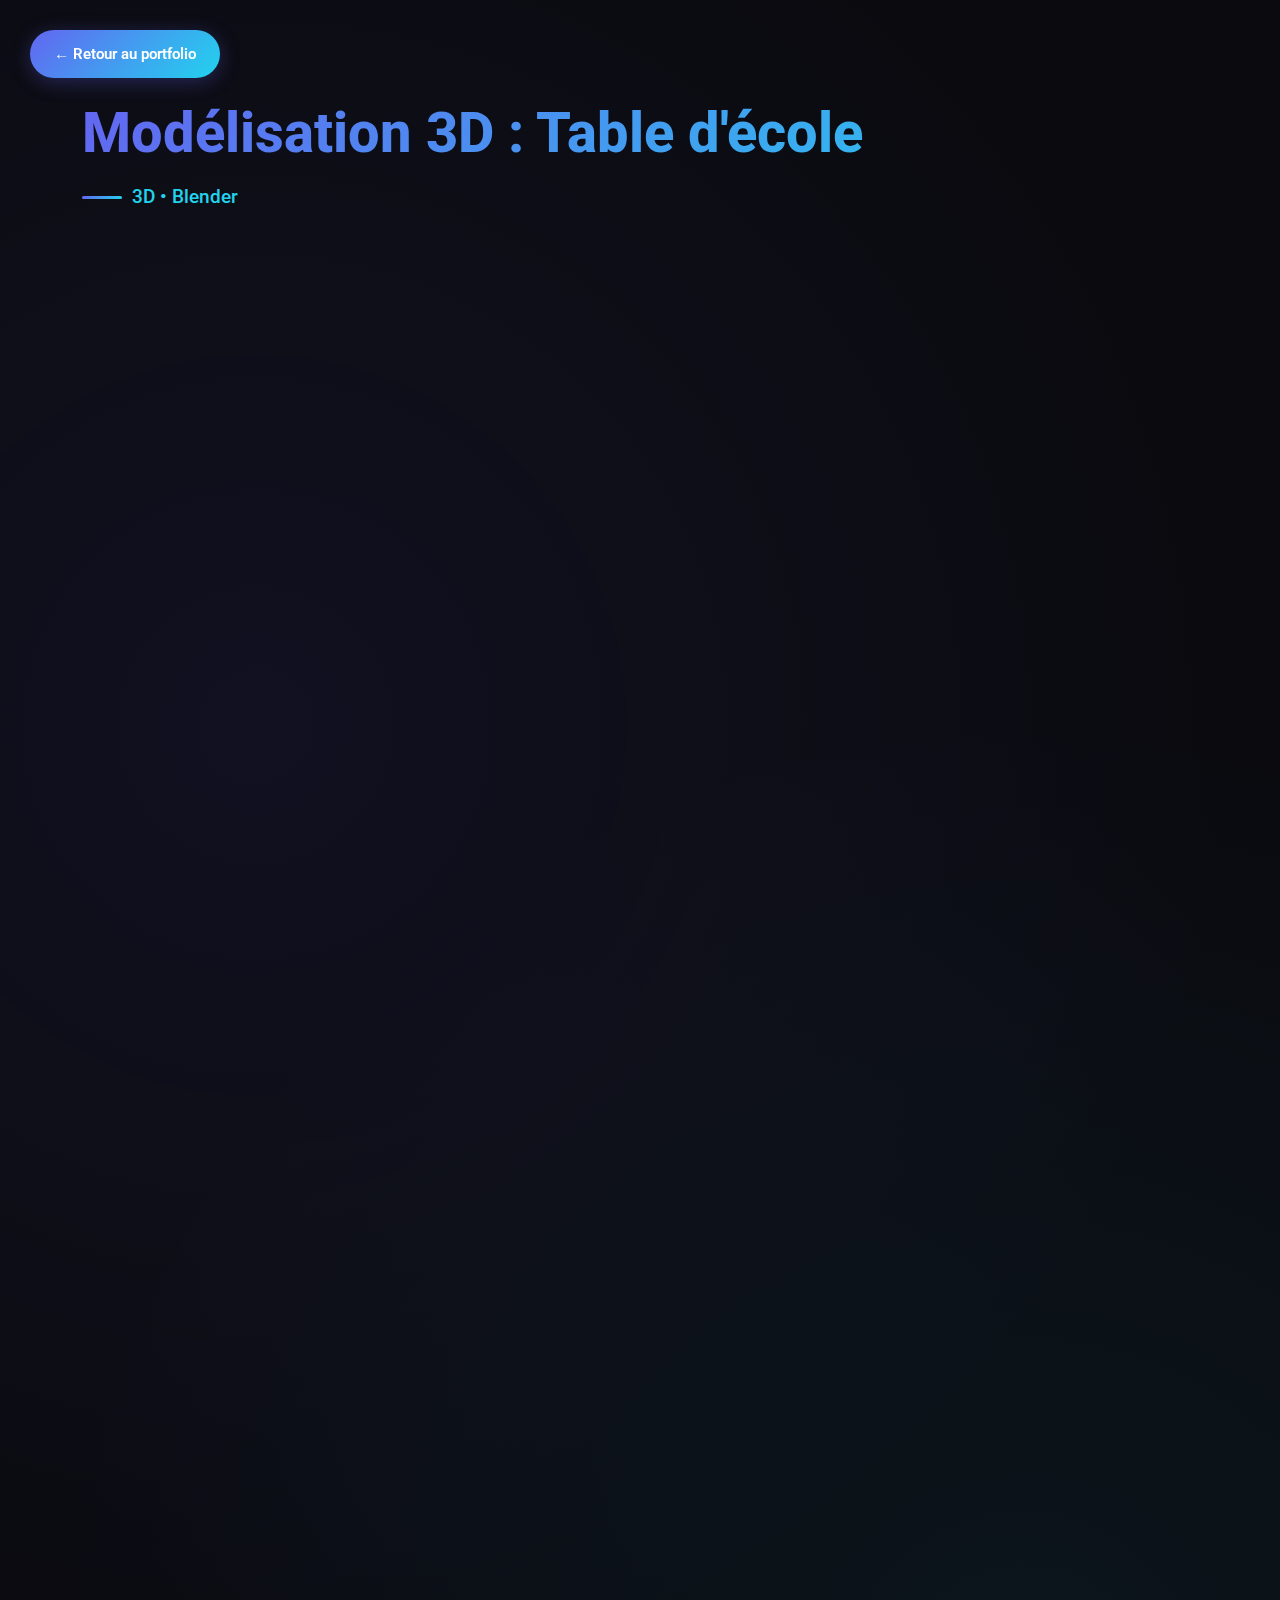
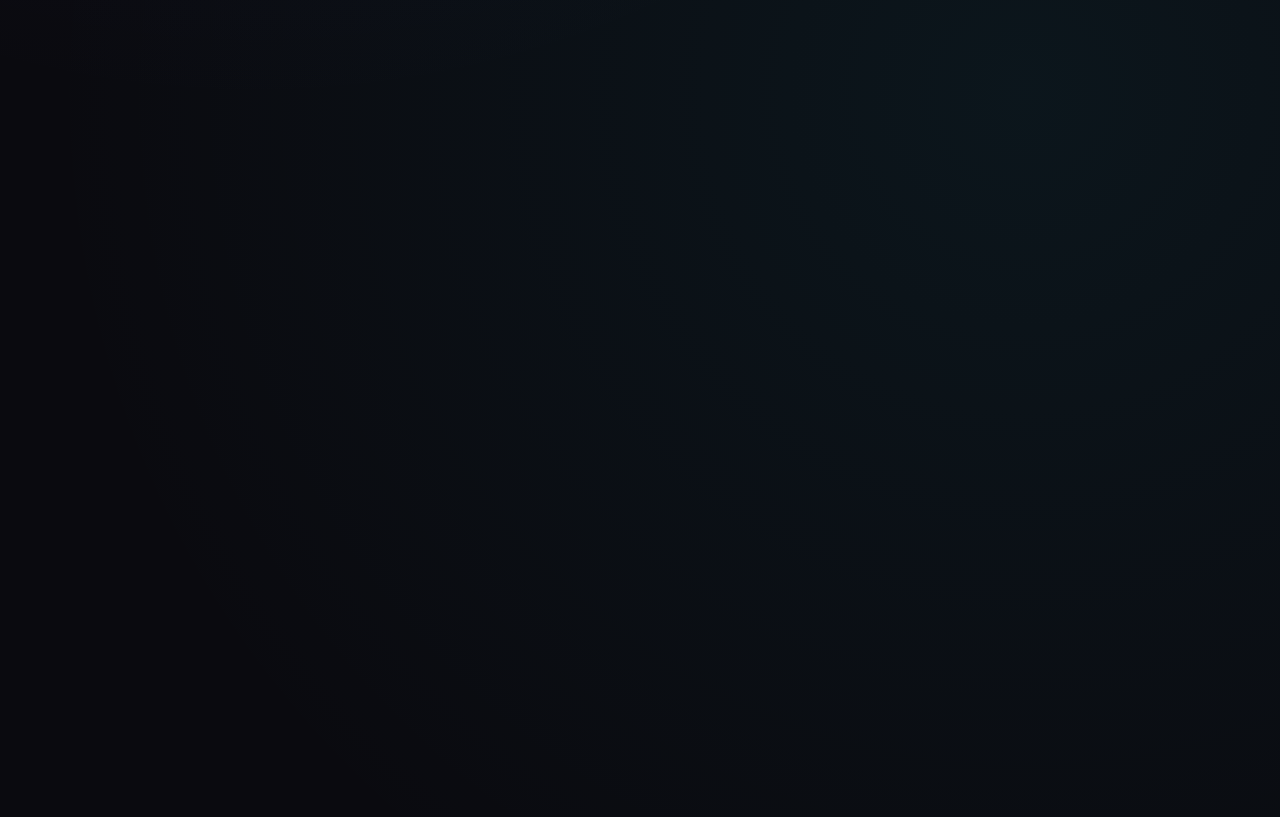
<file: src/html/projets/autres-com/3d.html>
<!DOCTYPE html>
<html lang="FR">
<head>
    <meta charset="UTF-8">
    <meta name="viewport" content="width=device-width, initial-scale=1.0">
    <title>Modélisation 3D | Nicolas Rannou</title>
    <meta name="description" content="Modélisation 3D d'une table d'école - Création Blender par Nicolas Rannou">
    
    <link rel="preconnect" href="https://fonts.googleapis.com">
    <link rel="preconnect" href="https://fonts.gstatic.com" crossorigin>
    <link href="https://fonts.googleapis.com/css2?family=Indie+Flower&family=Roboto:wght@300;400;500;600;700;800&display=swap" rel="stylesheet">
    <link href="https://cdn.jsdelivr.net/npm/bootstrap@5.3.3/dist/css/bootstrap.min.css" rel="stylesheet">
    <link rel="stylesheet" href="../../../css/style.css">
</head>
<body>

<a href="../../index.html" class="back-button">← Retour au portfolio</a>

<section class="project-detail">
    <div class="container">
        <div class="project-header">
            <h1 class="project-title">Modélisation 3D : Table d'école</h1>
            <div class="project-category">3D • Blender</div>
        </div>
        
        <div class="row">
            <div class="col-lg-8">
                <div class="project-images">
                    <h3>Aperçu du projet</h3>
                    
                    <div id="projectCarousel" class="carousel slide project-carousel" data-bs-ride="carousel">
                        <div class="carousel-indicators">
                            <button type="button" data-bs-target="#projectCarousel" data-bs-slide-to="0" class="active"></button>
                            <button type="button" data-bs-target="#projectCarousel" data-bs-slide-to="1"></button>
                            <button type="button" data-bs-target="#projectCarousel" data-bs-slide-to="2"></button>
                            <button type="button" data-bs-target="#projectCarousel" data-bs-slide-to="3"></button>
                        </div>
                        
                        <div class="carousel-inner">
                            <div class="carousel-item active">
                                <img src="../../../../media/img/projet/autres-comp/blender/1.png" class="d-block w-100" alt="Vue principale table">
                            </div>
                            <div class="carousel-item">
                                <img src="../../../../media/img/projet/autres-comp/blender/2.png" class="d-block w-100" alt="Vue de côté">
                            </div>
                            <div class="carousel-item">
                                <img src="../../../../media/img/projet/autres-comp/blender/3.png" class="d-block w-100" alt="Détails textures">
                            </div>
                            <div class="carousel-item">
                                <img src="../../../../media/img/projet/autres-comp/blender/4.png" class="d-block w-100" alt="Rendu final">
                            </div>
                        </div>
                        
                        <button class="carousel-control-prev" type="button" data-bs-target="#projectCarousel" data-bs-slide="prev">
                            <span class="carousel-control-prev-icon"></span>
                            <span class="visually-hidden">Précédent</span>
                        </button>
                        <button class="carousel-control-next" type="button" data-bs-target="#projectCarousel" data-bs-slide="next">
                            <span class="carousel-control-next-icon"></span>
                            <span class="visually-hidden">Suivant</span>
                        </button>
                    </div>
                    
                    <div class="carousel-thumbnails">
                        <img src="../../../../media/img/projet/autres-comp/blender/1.png" class="thumbnail active" data-bs-target="#projectCarousel" data-bs-slide-to="0" alt="Miniature 1">
                        <img src="../../../../media/img/projet/autres-comp/blender/2.png" class="thumbnail" data-bs-target="#projectCarousel" data-bs-slide-to="1" alt="Miniature 2">
                        <img src="../../../../media/img/projet/autres-comp/blender/3.png" class="thumbnail" data-bs-target="#projectCarousel" data-bs-slide-to="2" alt="Miniature 3">
                        <img src="../../../../media/img/projet/autres-comp/blender/4.png" class="thumbnail" data-bs-target="#projectCarousel" data-bs-slide-to="3" alt="Miniature 4">
                    </div>
                </div>
                
                <div class="project-description">
                    <h3>À propos du projet</h3>
                    <p>
                        Cette modélisation 3D fait partie d'un projet collectif plus large consistant à recréer une salle de classe complète en 3D. Au sein de ce projet, chaque membre de l'équipe était responsable de la modélisation de certains éléments. J'ai choisi de présenter ici la table d'école que j'ai personnellement modélisée, car elle représente le mieux mon travail sur ce projet.
                    </p>
                    
                    <div class="highlight-box">
                        <p>
                            <strong>Objectif :</strong> Modéliser de manière réaliste une table d'école traditionnelle en respectant les proportions réelles, avec un travail soigné sur les textures et les matériaux pour obtenir un rendu photoréaliste.
                        </p>
                    </div>
                    
                    <h4>Processus de modélisation</h4>
                    <ul>
                        <li><strong>Référencement :</strong> Collecte de photos de référence pour les proportions et détails</li>
                        <li><strong>Modélisation low-poly :</strong> Création de la forme de base avec géométrie simple</li>
                        <li><strong>Détails :</strong> Ajout progressif des détails (vis, arêtes, imperfections)</li>
                        <li><strong>Texturing :</strong> Application de textures bois réalistes</li>
                        <li><strong>Matériaux :</strong> Configuration des shaders pour le bois et le métal</li>
                        <li><strong>Éclairage & Rendu :</strong> Setup d'éclairage et rendu final</li>
                    </ul>
                    
                    <h4>Défis techniques</h4>
                    <p>
                        Le principal défi était d'obtenir un rendu réaliste du bois tout en optimisant le nombre de polygones pour que l'objet s'intègre bien dans la scène complète. J'ai travaillé sur les UV mapping pour que les textures s'appliquent correctement sans distorsion, et j'ai ajouté des détails subtils comme les traces d'usure pour plus de réalisme.
                    </p>
                    
                    <h4>Techniques utilisées</h4>
                    <p>
                        J'ai utilisé la modélisation polygonale classique dans Blender, combinée avec des modificateurs comme le bevel pour adoucir les arêtes. Les textures proviennent de bibliothèques PBR (Physically Based Rendering) et ont été ajustées dans le node editor de Blender pour correspondre à l'aspect recherché.
                    </p>
                    
                    <h4>Pourquoi ce choix ?</h4>
                    <p>
                        J'ai choisi de mettre en avant uniquement la table car c'est l'élément dont je suis le plus satisfait et qui représente le mieux mes compétences acquises en modélisation 3D. Le projet global de la salle de classe étant un travail collectif, il me semblait plus honnête de présenter ma contribution personnelle plutôt que l'ensemble.
                    </p>
                </div>
            </div>
            
            <div class="col-lg-4">
                <div class="project-info">
                    <h3>Informations techniques</h3>
                    <ul>
                        <li>
                            <strong>Logiciel</strong>
                            Blender 3.x
                        </li>
                        <li>
                            <strong>Type de modélisation</strong>
                            Polygonale
                        </li>
                        <li>
                            <strong>Textures</strong>
                            PBR (Wood, Metal)
                        </li>
                        <li>
                            <strong>Moteur de rendu</strong>
                            Cycles
                        </li>
                        <li>
                            <strong>Contexte</strong>
                            Projet universitaire collectif
                        </li>
                        <li>
                            <strong>Date</strong>
                            Mai 2025
                        </li>
                    </ul>
                    
                    <div class="skills-learned">
                        <h4>Compétences acquises</h4>
                        <div class="skills-tags">
                            <span>Blender</span>
                            <span>Modélisation 3D</span>
                            <span>Texturing</span>
                            <span>UV Mapping</span>
                            <span>Rendu 3D</span>
                            <span>Éclairage</span>
                        </div>
                    </div>
                </div>
            </div>
        </div>
    </div>
</section>

<script src="https://cdn.jsdelivr.net/npm/bootstrap@5.3.3/dist/js/bootstrap.bundle.min.js"></script>
<script src="../../../js/animations.js"></script>
</body>
</html>
</file>
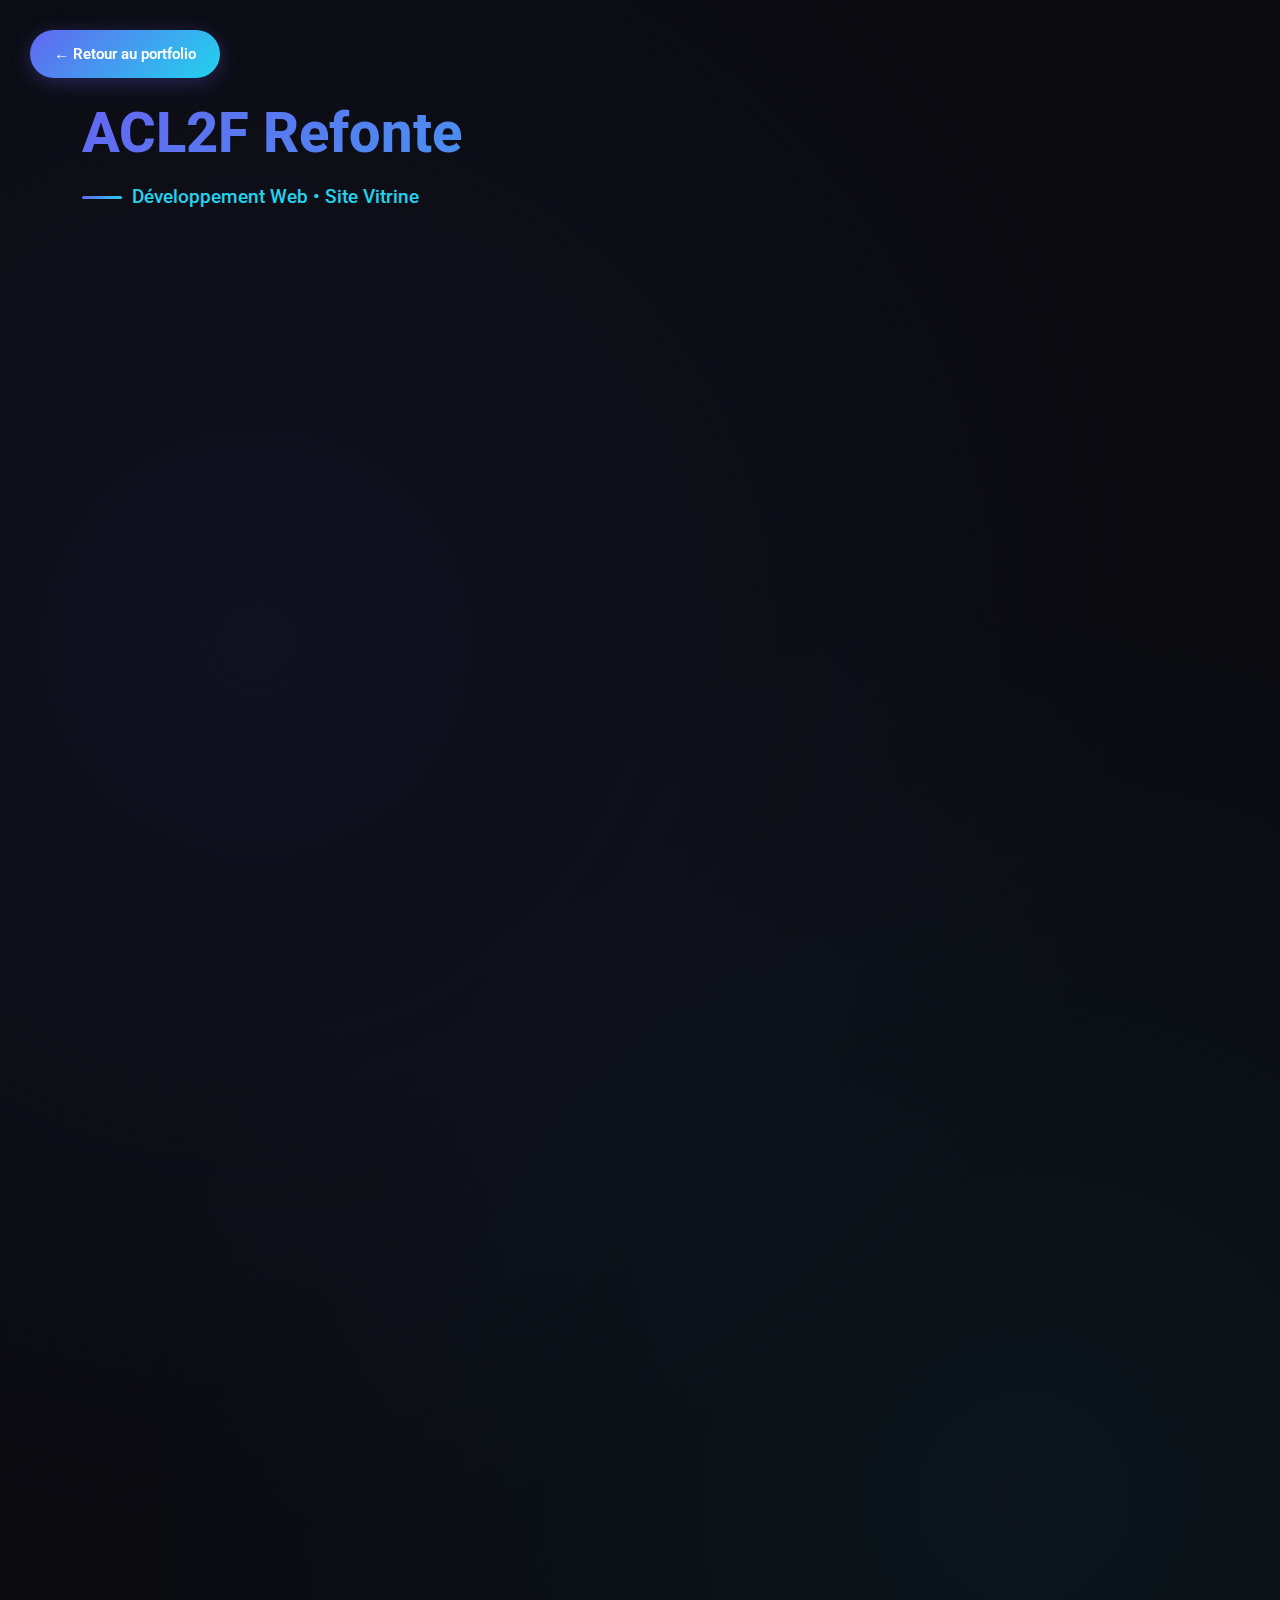
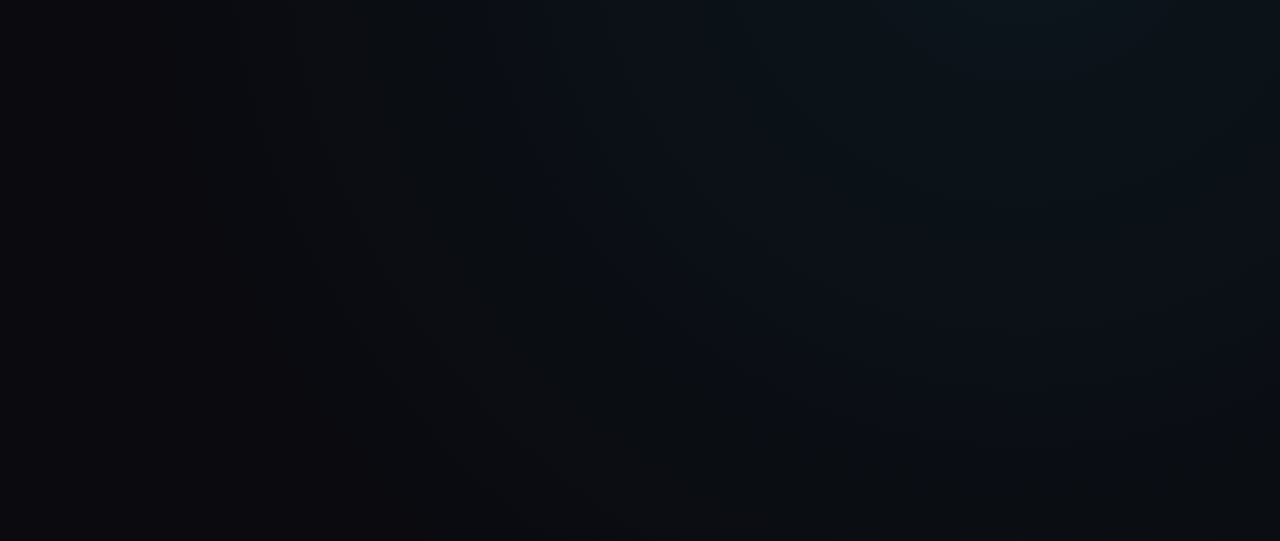
<file: src/html/projets/dev/projet1.html>
<!DOCTYPE html>
<html lang="FR">
<head>
    <meta charset="UTF-8">
    <meta name="viewport" content="width=device-width, initial-scale=1.0">
    <title>ACL2F Refonte | Nicolas Rannou</title>
    <meta name="description" content="Refonte complète du site ACL2F - Projet de développement web par Nicolas Rannou">
    
    <link rel="preconnect" href="https://fonts.googleapis.com">
    <link rel="preconnect" href="https://fonts.gstatic.com" crossorigin>
    <link href="https://fonts.googleapis.com/css2?family=Indie+Flower&family=Roboto:wght@300;400;500;600;700;800&display=swap" rel="stylesheet">
    <link href="https://cdn.jsdelivr.net/npm/bootstrap@5.3.3/dist/css/bootstrap.min.css" rel="stylesheet">
    <link rel="stylesheet" href="../../../css/style.css">
</head>
<body>

<a href="../../index.html" class="back-button">← Retour au portfolio</a>

<section class="project-detail">
    <div class="container">
        <div class="project-header">
            <h1 class="project-title">ACL2F Refonte</h1>
            <div class="project-category">Développement Web • Site Vitrine</div>
        </div>
        
        <div class="row">
            <div class="col-lg-8">
                <div class="project-images">
                    <h3>Aperçu du projet</h3>
                    
                    <div id="projectCarousel" class="carousel slide project-carousel" data-bs-ride="carousel">
                        <div class="carousel-indicators">
                            <button type="button" data-bs-target="#projectCarousel" data-bs-slide-to="0" class="active"></button>
                            <button type="button" data-bs-target="#projectCarousel" data-bs-slide-to="1"></button>
                            <button type="button" data-bs-target="#projectCarousel" data-bs-slide-to="2"></button>
                            <button type="button" data-bs-target="#projectCarousel" data-bs-slide-to="3"></button>
                        </div>
                        
                        <div class="carousel-inner">
                            <div class="carousel-item active">
                                <img src="../../../../media/img/projet/dev/acl2f/1.png" class="d-block w-100" alt="Page d'accueil ACL2F">
                            </div>
                            <div class="carousel-item">
                                <img src="../../../../media/img/projet/dev/acl2f/2.png" class="d-block w-100" alt="Page services">
                            </div>
                            <div class="carousel-item">
                                <img src="../../../../media/img/projet/dev/acl2f/3.png" class="d-block w-100" alt="Page équipe">
                            </div>
                            <div class="carousel-item">
                                <img src="../../../../media/img/projet/dev/acl2f/4.png" class="d-block w-100" alt="Page contact">
                            </div>
                        </div>
                        
                        <button class="carousel-control-prev" type="button" data-bs-target="#projectCarousel" data-bs-slide="prev">
                            <span class="carousel-control-prev-icon"></span>
                            <span class="visually-hidden">Précédent</span>
                        </button>
                        <button class="carousel-control-next" type="button" data-bs-target="#projectCarousel" data-bs-slide="next">
                            <span class="carousel-control-next-icon"></span>
                            <span class="visually-hidden">Suivant</span>
                        </button>
                    </div>
                    
                    <div class="carousel-thumbnails">
                        <img src="../../../../media/img/projet/dev/acl2f/1.png" class="thumbnail active" data-bs-target="#projectCarousel" data-bs-slide-to="0" alt="Miniature 1">
                        <img src="../../../../media/img/projet/dev/acl2f/2.png" class="thumbnail" data-bs-target="#projectCarousel" data-bs-slide-to="1" alt="Miniature 2">
                        <img src="../../../../media/img/projet/dev/acl2f/3.png" class="thumbnail" data-bs-target="#projectCarousel" data-bs-slide-to="2" alt="Miniature 3">
                        <img src="../../../../media/img/projet/dev/acl2f/4.png" class="thumbnail" data-bs-target="#projectCarousel" data-bs-slide-to="3" alt="Miniature 4">
                    </div>
                </div>
                
                <div class="project-description">
                    <h3>À propos du projet</h3>
                    <p>
                        Ce projet de refonte web a été réalisé en binôme dans le cadre de ma formation. L'objectif principal était de moderniser entièrement le site web d'ACL2F, une entreprise spécialisée dans le domaine de l'aéronautique. Le site existant présentait une interface datée et une expérience utilisateur peu optimisée.
                    </p>
                    
                    <div class="highlight-box">
                        <p>
                            <strong>Notre mission :</strong> Concevoir un site vitrine moderne, épuré et professionnel qui reflète l'expertise et le sérieux de l'entreprise dans le secteur aéronautique, tout en améliorant considérablement l'expérience utilisateur.
                        </p>
                    </div>
                    
                    <h4>Défis relevés</h4>
                    <ul>
                        <li>Analyse approfondie du site existant pour identifier les points d'amélioration</li>
                        <li>Création d'une nouvelle charte graphique cohérente avec l'identité aéronautique</li>
                        <li>Développement de 5 pages responsive optimisées pour tous les écrans</li>
                        <li>Mise en place d'une navigation intuitive et accessible</li>
                        <li>Optimisation des performances et du temps de chargement</li>
                    </ul>
                    
                    <h4>Approche technique</h4>
                    <p>
                        Nous avons opté pour une approche mobile-first avec Bootstrap 5 comme framework CSS principal. Cette méthodologie nous a permis de garantir une expérience cohérente sur tous les appareils, du smartphone au grand écran desktop. Le code a été structuré de manière modulaire pour faciliter la maintenance future.
                    </p>
                    
                    <h4>Résultats obtenus</h4>
                    <p>
                        La refonte a abouti à un site moderne avec un design épuré qui met en valeur les services de l'entreprise. L'interface utilisateur a été entièrement repensée pour offrir une navigation fluide et intuitive. Les retours du client ont été très positifs, soulignant notamment la clarté de l'information et le professionnalisme visuel du nouveau site.
                    </p>
                </div>
            </div>
            
            <div class="col-lg-4">
                <div class="project-info">
                    <h3>Informations</h3>
                    <ul>
                        <li>
                            <strong>Technologies</strong>
                            HTML5, CSS3, Bootstrap 5, JavaScript
                        </li>
                        <li>
                            <strong>Éditeur</strong>
                            Visual Studio Code
                        </li>
                        <li>
                            <strong>Durée</strong>
                            3 semaines
                        </li>
                        <li>
                            <strong>Type</strong>
                            Projet universitaire en binôme
                        </li>
                        <li>
                            <strong>Date</strong>
                            Mai 2025
                        </li>
                    </ul>
                    
                    <div class="skills-learned">
                        <h4>Compétences acquises</h4>
                        <div class="skills-tags">
                            <span>Bootstrap</span>
                            <span>Responsive Design</span>
                            <span>UX/UI</span>
                            <span>Travail d'équipe</span>
                            <span>Gestion de projet</span>
                        </div>
                    </div>
                    
                    <h3 class="mt-4">Voir le projet</h3>
                    <a href="https://acf2l-atha-nico.vercel.app/index.html" target="_blank" class="project-link">
                        Visiter le site →
                    </a>
                </div>
            </div>
        </div>
    </div>
</section>

<script src="https://cdn.jsdelivr.net/npm/bootstrap@5.3.3/dist/js/bootstrap.bundle.min.js"></script>
<script src="../../../js/animations.js"></script>
</body>
</html>
</file>
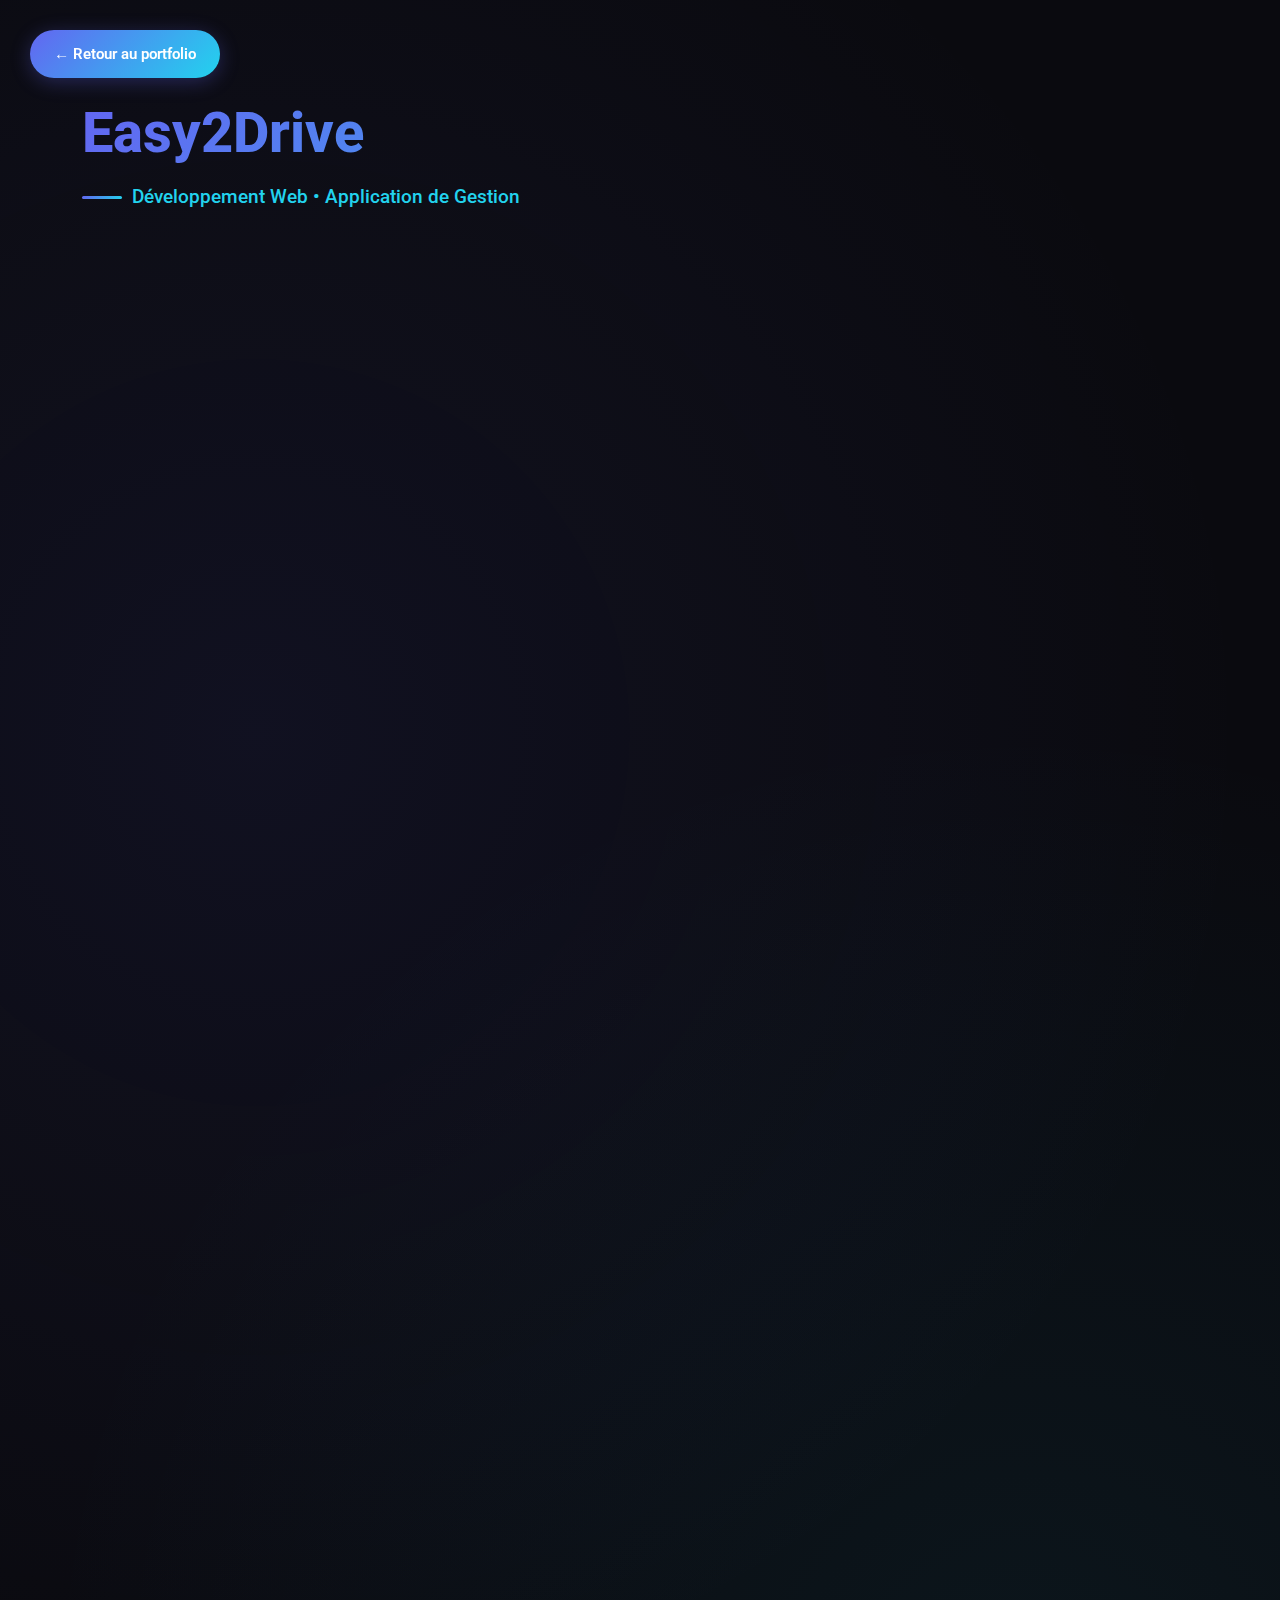
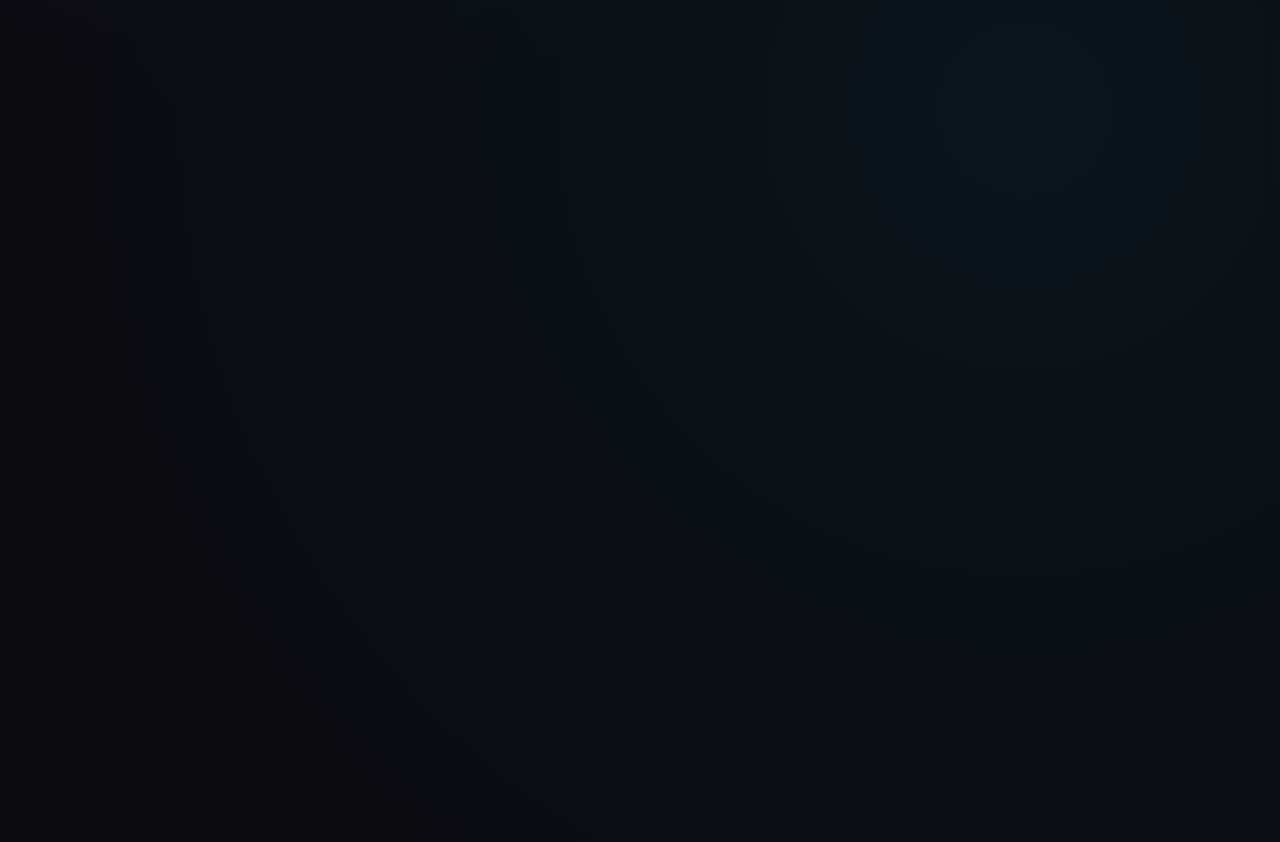
<file: src/html/projets/dev/projet2.html>
<!DOCTYPE html>
<html lang="FR">
<head>
    <meta charset="UTF-8">
    <meta name="viewport" content="width=device-width, initial-scale=1.0">
    <title>Easy2Drive | Nicolas Rannou</title>
    <meta name="description" content="Easy2Drive - Plateforme de gestion pour auto-écoles développée par Nicolas Rannou">
    
    <link rel="preconnect" href="https://fonts.googleapis.com">
    <link rel="preconnect" href="https://fonts.gstatic.com" crossorigin>
    <link href="https://fonts.googleapis.com/css2?family=Indie+Flower&family=Roboto:wght@300;400;500;600;700;800&display=swap" rel="stylesheet">
    <link href="https://cdn.jsdelivr.net/npm/bootstrap@5.3.3/dist/css/bootstrap.min.css" rel="stylesheet">
    <link rel="stylesheet" href="../../../css/style.css">
</head>
<body>

<a href="../../index.html" class="back-button">← Retour au portfolio</a>

<section class="project-detail">
    <div class="container">
        <div class="project-header">
            <h1 class="project-title">Easy2Drive</h1>
            <div class="project-category">Développement Web • Application de Gestion</div>
        </div>
        
        <div class="row">
            <div class="col-lg-8">
                <div class="project-images">
                    <h3>Aperçu du projet</h3>
                    
                    <div id="projectCarousel" class="carousel slide project-carousel" data-bs-ride="carousel">
                        <div class="carousel-indicators">
                            <button type="button" data-bs-target="#projectCarousel" data-bs-slide-to="0" class="active"></button>
                            <button type="button" data-bs-target="#projectCarousel" data-bs-slide-to="1"></button>
                            <button type="button" data-bs-target="#projectCarousel" data-bs-slide-to="2"></button>
                            <button type="button" data-bs-target="#projectCarousel" data-bs-slide-to="3"></button>
                        </div>
                        
                        <div class="carousel-inner">
                            <div class="carousel-item active">
                                <img src="../../../../media/img/projet/dev/easy2drive/1.png" class="d-block w-100" alt="Dashboard Easy2Drive">
                            </div>
                            <div class="carousel-item">
                                <img src="../../../../media/img/projet/dev/easy2drive/2.png" class="d-block w-100" alt="Gestion des élèves">
                            </div>
                            <div class="carousel-item">
                                <img src="../../../../media/img/projet/dev/easy2drive/3.png" class="d-block w-100" alt="Planning des leçons">
                            </div>
                            <div class="carousel-item">
                                <img src="../../../../media/img/projet/dev/easy2drive/4.png" class="d-block w-100" alt="Interface administrateur">
                            </div>
                        </div>
                        
                        <button class="carousel-control-prev" type="button" data-bs-target="#projectCarousel" data-bs-slide="prev">
                            <span class="carousel-control-prev-icon"></span>
                            <span class="visually-hidden">Précédent</span>
                        </button>
                        <button class="carousel-control-next" type="button" data-bs-target="#projectCarousel" data-bs-slide="next">
                            <span class="carousel-control-next-icon"></span>
                            <span class="visually-hidden">Suivant</span>
                        </button>
                    </div>
                    
                    <div class="carousel-thumbnails">
                        <img src="../../../../media/img/projet/dev/easy2drive/1.png" class="thumbnail active" data-bs-target="#projectCarousel" data-bs-slide-to="0" alt="Miniature 1">
                        <img src="../../../../media/img/projet/dev/easy2drive/2.png" class="thumbnail" data-bs-target="#projectCarousel" data-bs-slide-to="1" alt="Miniature 2">
                        <img src="../../../../media/img/projet/dev/easy2drive/3.png" class="thumbnail" data-bs-target="#projectCarousel" data-bs-slide-to="2" alt="Miniature 3">
                        <img src="../../../../media/img/projet/dev/easy2drive/4.png" class="thumbnail" data-bs-target="#projectCarousel" data-bs-slide-to="3" alt="Miniature 4">
                    </div>
                </div>
                
                <div class="project-description">
                    <h3>À propos du projet</h3>
                    <p>
                        Easy2Drive est une plateforme de gestion complète conçue spécifiquement pour les auto-écoles. Ce projet ambitieux a été développé en équipe de 4 étudiants dans le cadre de notre formation. L'application permet de centraliser toute la gestion administrative et pédagogique d'une auto-école.
                    </p>
                    
                    <div class="highlight-box">
                        <p>
                            <strong>Concept :</strong> Une solution tout-en-un qui simplifie la gestion quotidienne des auto-écoles grâce à un système multi-utilisateurs intelligent, permettant aux administrateurs, moniteurs et élèves d'interagir efficacement sur une même plateforme.
                        </p>
                    </div>
                    
                    <h4>Fonctionnalités principales</h4>
                    <ul>
                        <li><strong>Espace Administrateur :</strong> Gestion complète de l'établissement, des utilisateurs et des statistiques</li>
                        <li><strong>Espace Moniteur :</strong> Planning des leçons, suivi des élèves, rapports de progression</li>
                        <li><strong>Espace Élève :</strong> Réservation de leçons, consultation du planning, suivi de progression</li>
                        <li>Système d'authentification sécurisé avec gestion des rôles</li>
                        <li>Calendrier interactif pour la planification des cours</li>
                        <li>Notifications et rappels automatiques</li>
                    </ul>
                    
                    <h4>Architecture technique</h4>
                    <p>
                        L'application repose sur une architecture MVC robuste. Le backend est développé en PHP avec une base de données MySQL pour assurer la persistance des données. Le frontend utilise des technologies modernes pour offrir une interface réactive et intuitive. Nous avons particulièrement travaillé sur la sécurité, notamment la gestion des sessions et la protection contre les injections SQL.
                    </p>
                    
                    <h4>Mon rôle dans l'équipe</h4>
                    <p>
                        Au sein de l'équipe, j'ai principalement travaillé sur le développement du système d'authentification, l'interface utilisateur et l'intégration frontend/backend. J'ai également participé à la conception de la base de données et aux tests fonctionnels de l'application.
                    </p>
                    
                    <h4>Apprentissages clés</h4>
                    <p>
                        Ce projet m'a permis de consolider mes compétences en développement full-stack et de découvrir les défis liés à la création d'une application multi-utilisateurs. Le travail en équipe de 4 personnes a également été enrichissant pour apprendre à gérer les versions du code et à coordonner nos efforts.
                    </p>
                </div>
            </div>
            
            <div class="col-lg-4">
                <div class="project-info">
                    <h3>Informations</h3>
                    <ul>
                        <li>
                            <strong>Technologies Frontend</strong>
                            HTML5, CSS3, JavaScript, Bootstrap
                        </li>
                        <li>
                            <strong>Technologies Backend</strong>
                            PHP, MySQL
                        </li>
                        <li>
                            <strong>Éditeur</strong>
                            Visual Studio Code
                        </li>
                        <li>
                            <strong>Équipe</strong>
                            4 développeurs
                        </li>
                        <li>
                            <strong>Durée</strong>
                            6 semaines
                        </li>
                        <li>
                            <strong>Date</strong>
                            Mai 2025
                        </li>
                    </ul>
                    
                    <div class="skills-learned">
                        <h4>Compétences acquises</h4>
                        <div class="skills-tags">
                            <span>PHP</span>
                            <span>MySQL</span>
                            <span>MVC</span>
                            <span>Authentification</span>
                            <span>Git</span>
                            <span>Travail d'équipe</span>
                        </div>
                    </div>
                    
                    <h3 class="mt-4">Voir le projet</h3>
                    <a href="https://easy2drive.vercel.app/" target="_blank" class="project-link">
                        Accéder à la plateforme →
                    </a>
                </div>
            </div>
        </div>
    </div>
</section>

<script src="https://cdn.jsdelivr.net/npm/bootstrap@5.3.3/dist/js/bootstrap.bundle.min.js"></script>
<script src="../../../js/animations.js"></script>
</body>
</html>
</file>
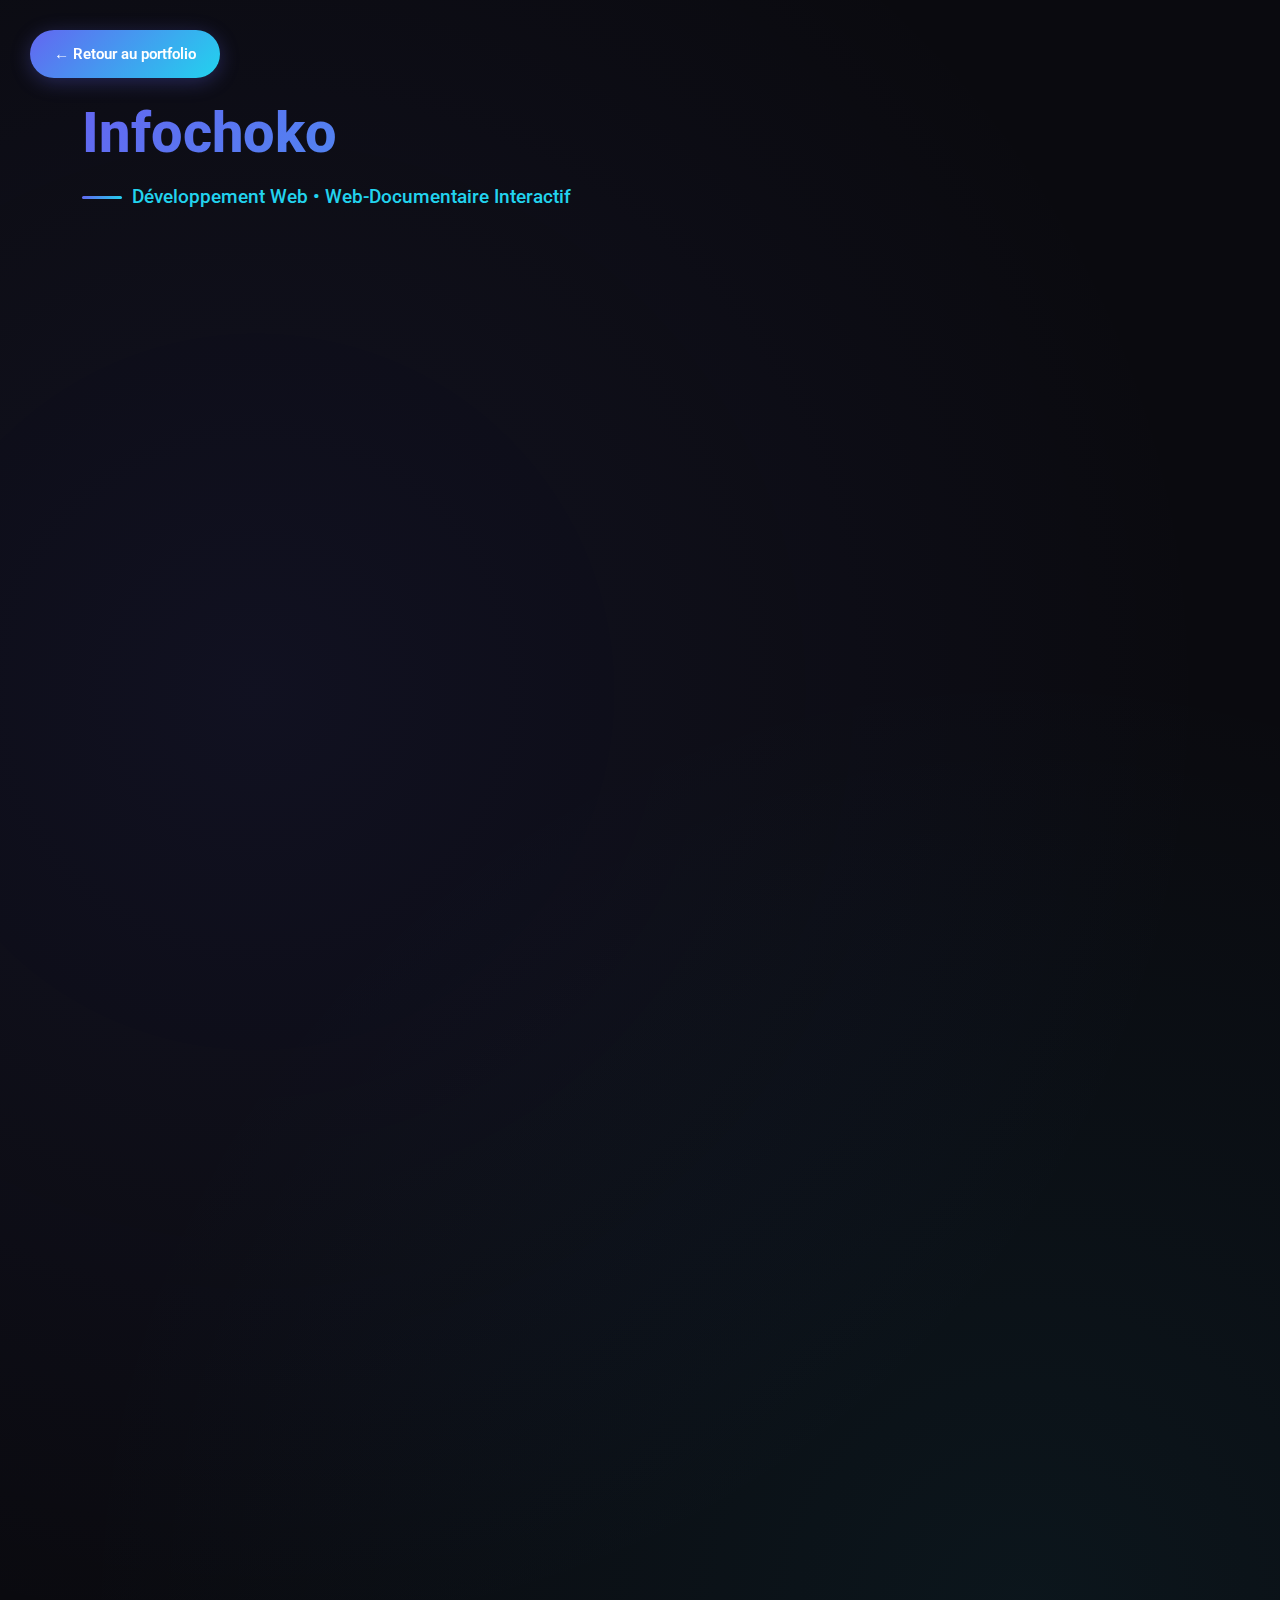
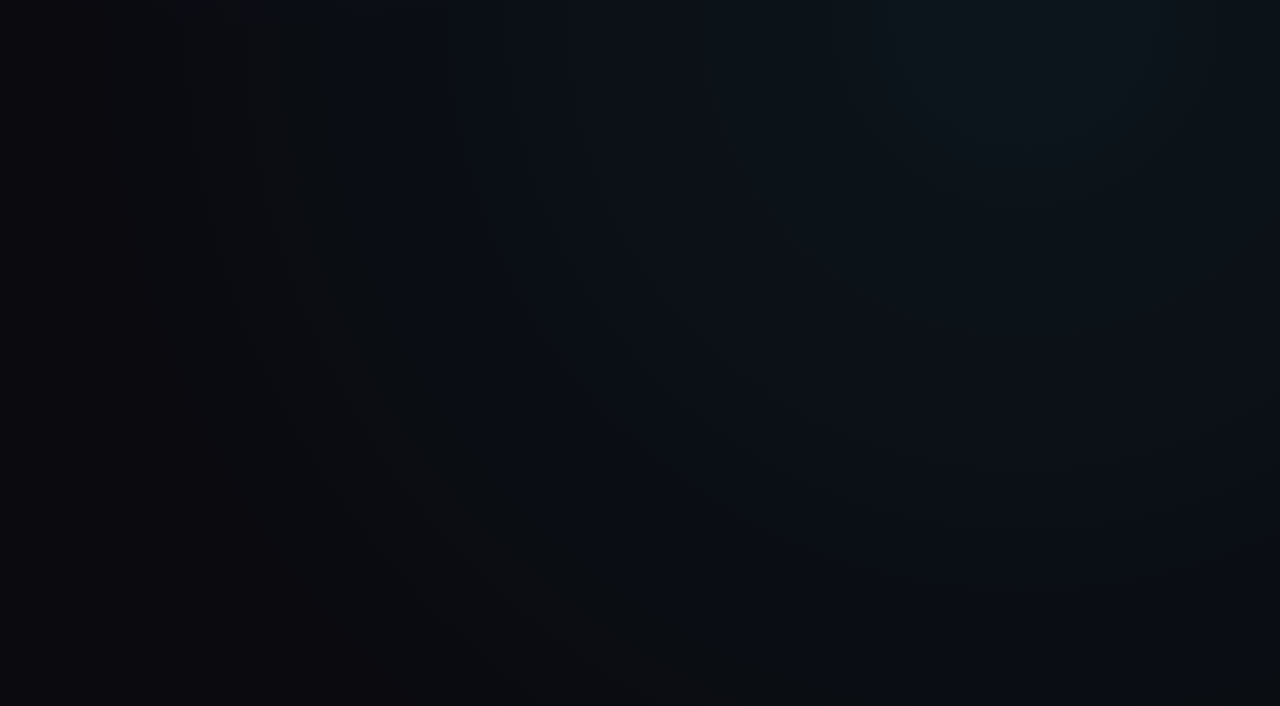
<file: src/html/projets/dev/projet3.html>
<!DOCTYPE html>
<html lang="FR">
<head>
    <meta charset="UTF-8">
    <meta name="viewport" content="width=device-width, initial-scale=1.0">
    <title>Infochoko | Nicolas Rannou</title>
    <meta name="description" content="Infochoko - Web-documentaire interactif développé par Nicolas Rannou">
    
    <link rel="preconnect" href="https://fonts.googleapis.com">
    <link rel="preconnect" href="https://fonts.gstatic.com" crossorigin>
    <link href="https://fonts.googleapis.com/css2?family=Indie+Flower&family=Roboto:wght@300;400;500;600;700;800&display=swap" rel="stylesheet">
    <link href="https://cdn.jsdelivr.net/npm/bootstrap@5.3.3/dist/css/bootstrap.min.css" rel="stylesheet">
    <link rel="stylesheet" href="../../../css/style.css">
</head>
<body>

<a href="../../index.html" class="back-button">← Retour au portfolio</a>

<section class="project-detail">
    <div class="container">
        <div class="project-header">
            <h1 class="project-title">Infochoko</h1>
            <div class="project-category">Développement Web • Web-Documentaire Interactif</div>
        </div>
        
        <div class="row">
            <div class="col-lg-8">
                <div class="project-images">
                    <h3>Aperçu du projet</h3>
                    
                    <div id="projectCarousel" class="carousel slide project-carousel" data-bs-ride="carousel">
                        <div class="carousel-indicators">
                            <button type="button" data-bs-target="#projectCarousel" data-bs-slide-to="0" class="active"></button>
                            <button type="button" data-bs-target="#projectCarousel" data-bs-slide-to="1"></button>
                            <button type="button" data-bs-target="#projectCarousel" data-bs-slide-to="2"></button>
                            <button type="button" data-bs-target="#projectCarousel" data-bs-slide-to="3"></button>
                            <button type="button" data-bs-target="#projectCarousel" data-bs-slide-to="4"></button>
                        </div>
                        
                        <div class="carousel-inner">
                            <div class="carousel-item active">
                                <img src="../../../../media/img/projet/dev/infochoko/1.png" class="d-block w-100" alt="Page d'accueil Infochoko">
                            </div>
                            <div class="carousel-item">
                                <img src="../../../../media/img/projet/dev/infochoko/2.png" class="d-block w-100" alt="Section histoire">
                            </div>
                            <div class="carousel-item">
                                <img src="../../../../media/img/projet/dev/infochoko/3.png" class="d-block w-100" alt="Galerie multimédia">
                            </div>
                            <div class="carousel-item">
                                <img src="../../../../media/img/projet/dev/infochoko/4.png" class="d-block w-100" alt="Section interactive">
                            </div>
                            <div class="carousel-item">
                                <img src="../../../../media/img/projet/dev/infochoko/5.png" class="d-block w-100" alt="Page de conclusion">
                            </div>
                        </div>
                        
                        <button class="carousel-control-prev" type="button" data-bs-target="#projectCarousel" data-bs-slide="prev">
                            <span class="carousel-control-prev-icon"></span>
                            <span class="visually-hidden">Précédent</span>
                        </button>
                        <button class="carousel-control-next" type="button" data-bs-target="#projectCarousel" data-bs-slide="next">
                            <span class="carousel-control-next-icon"></span>
                            <span class="visually-hidden">Suivant</span>
                        </button>
                    </div>
                    
                    <div class="carousel-thumbnails">
                        <img src="../../../../media/img/projet/dev/infochoko/1.png" class="thumbnail active" data-bs-target="#projectCarousel" data-bs-slide-to="0" alt="Miniature 1">
                        <img src="../../../../media/img/projet/dev/infochoko/2.png" class="thumbnail" data-bs-target="#projectCarousel" data-bs-slide-to="1" alt="Miniature 2">
                        <img src="../../../../media/img/projet/dev/infochoko/3.png" class="thumbnail" data-bs-target="#projectCarousel" data-bs-slide-to="2" alt="Miniature 3">
                        <img src="../../../../media/img/projet/dev/infochoko/4.png" class="thumbnail" data-bs-target="#projectCarousel" data-bs-slide-to="3" alt="Miniature 4">
                        <img src="../../../../media/img/projet/dev/infochoko/5.png" class="thumbnail" data-bs-target="#projectCarousel" data-bs-slide-to="4" alt="Miniature 5">
                    </div>
                </div>
                
                <div class="project-description">
                    <h3>À propos du projet</h3>
                    <p>
                        Infochoko est un web-documentaire interactif qui explore un sujet de notre choix à travers différents formats médiatiques. Ce projet créatif a été réalisé en équipe de 4 étudiants et nous a permis de combiner nos compétences en développement web, production audiovisuelle et narration interactive.
                    </p>
                    
                    <div class="highlight-box">
                        <p>
                            <strong>Concept :</strong> Créer une expérience immersive qui raconte une histoire à travers la combinaison harmonieuse de textes, images, vidéos et éléments sonores, tout en permettant à l'utilisateur d'explorer le contenu de manière non-linéaire.
                        </p>
                    </div>
                    
                    <h4>Une expérience multimédia complète</h4>
                    <ul>
                        <li><strong>Vidéos :</strong> Interviews, séquences narratives et animations explicatives</li>
                        <li><strong>Audio :</strong> Ambiances sonores immersives et témoignages</li>
                        <li><strong>Photos :</strong> Galeries interactives et images d'illustration</li>
                        <li><strong>Texte :</strong> Contenus éditoriaux et infographies</li>
                        <li><strong>Interactivité :</strong> Navigation libre et éléments cliquables</li>
                    </ul>
                    
                    <h4>Défis techniques et créatifs</h4>
                    <p>
                        L'un des principaux défis était d'intégrer harmonieusement différents types de médias tout en maintenant des performances optimales. Nous avons dû optimiser les fichiers vidéo et audio pour le web, créer des transitions fluides entre les sections et assurer une expérience cohérente sur tous les appareils.
                    </p>
                    
                    <h4>Processus de création</h4>
                    <p>
                        Le projet a débuté par une phase de recherche et de scénarisation, suivie de la production des contenus multimédias. J'ai participé à la fois au tournage/montage des vidéos avec Adobe Premiere Pro et au développement de l'interface web. Cette double casquette m'a permis de mieux comprendre les contraintes de chaque discipline.
                    </p>
                    
                    <h4>Résultat final</h4>
                    <p>
                        Le web-documentaire offre une expérience utilisateur engageante qui invite à l'exploration. Les visiteurs peuvent naviguer à leur rythme à travers les différentes sections, découvrant le sujet sous différents angles grâce à la variété des formats proposés.
                    </p>
                </div>
            </div>
            
            <div class="col-lg-4">
                <div class="project-info">
                    <h3>Informations</h3>
                    <ul>
                        <li>
                            <strong>Technologies Web</strong>
                            HTML5, CSS3, JavaScript
                        </li>
                        <li>
                            <strong>Production Vidéo</strong>
                            Adobe Premiere Pro, After Effects
                        </li>
                        <li>
                            <strong>Éditeur</strong>
                            Visual Studio Code
                        </li>
                        <li>
                            <strong>Équipe</strong>
                            4 créateurs
                        </li>
                        <li>
                            <strong>Type de projet</strong>
                            Web-documentaire interactif
                        </li>
                        <li>
                            <strong>Date</strong>
                            Mai 2025
                        </li>
                    </ul>
                    
                    <div class="skills-learned">
                        <h4>Compétences acquises</h4>
                        <div class="skills-tags">
                            <span>Storytelling</span>
                            <span>Montage vidéo</span>
                            <span>Intégration multimédia</span>
                            <span>UX Design</span>
                            <span>Travail d'équipe</span>
                        </div>
                    </div>
                    
                    <h3 class="mt-4">Voir le projet</h3>
                    <a href="https://infochoko.vercel.app/" target="_blank" class="project-link">
                        Explorer le web-doc →
                    </a>
                </div>
            </div>
        </div>
    </div>
</section>

<script src="https://cdn.jsdelivr.net/npm/bootstrap@5.3.3/dist/js/bootstrap.bundle.min.js"></script>
<script src="../../../js/animations.js"></script>
</body>
</html>
</file>
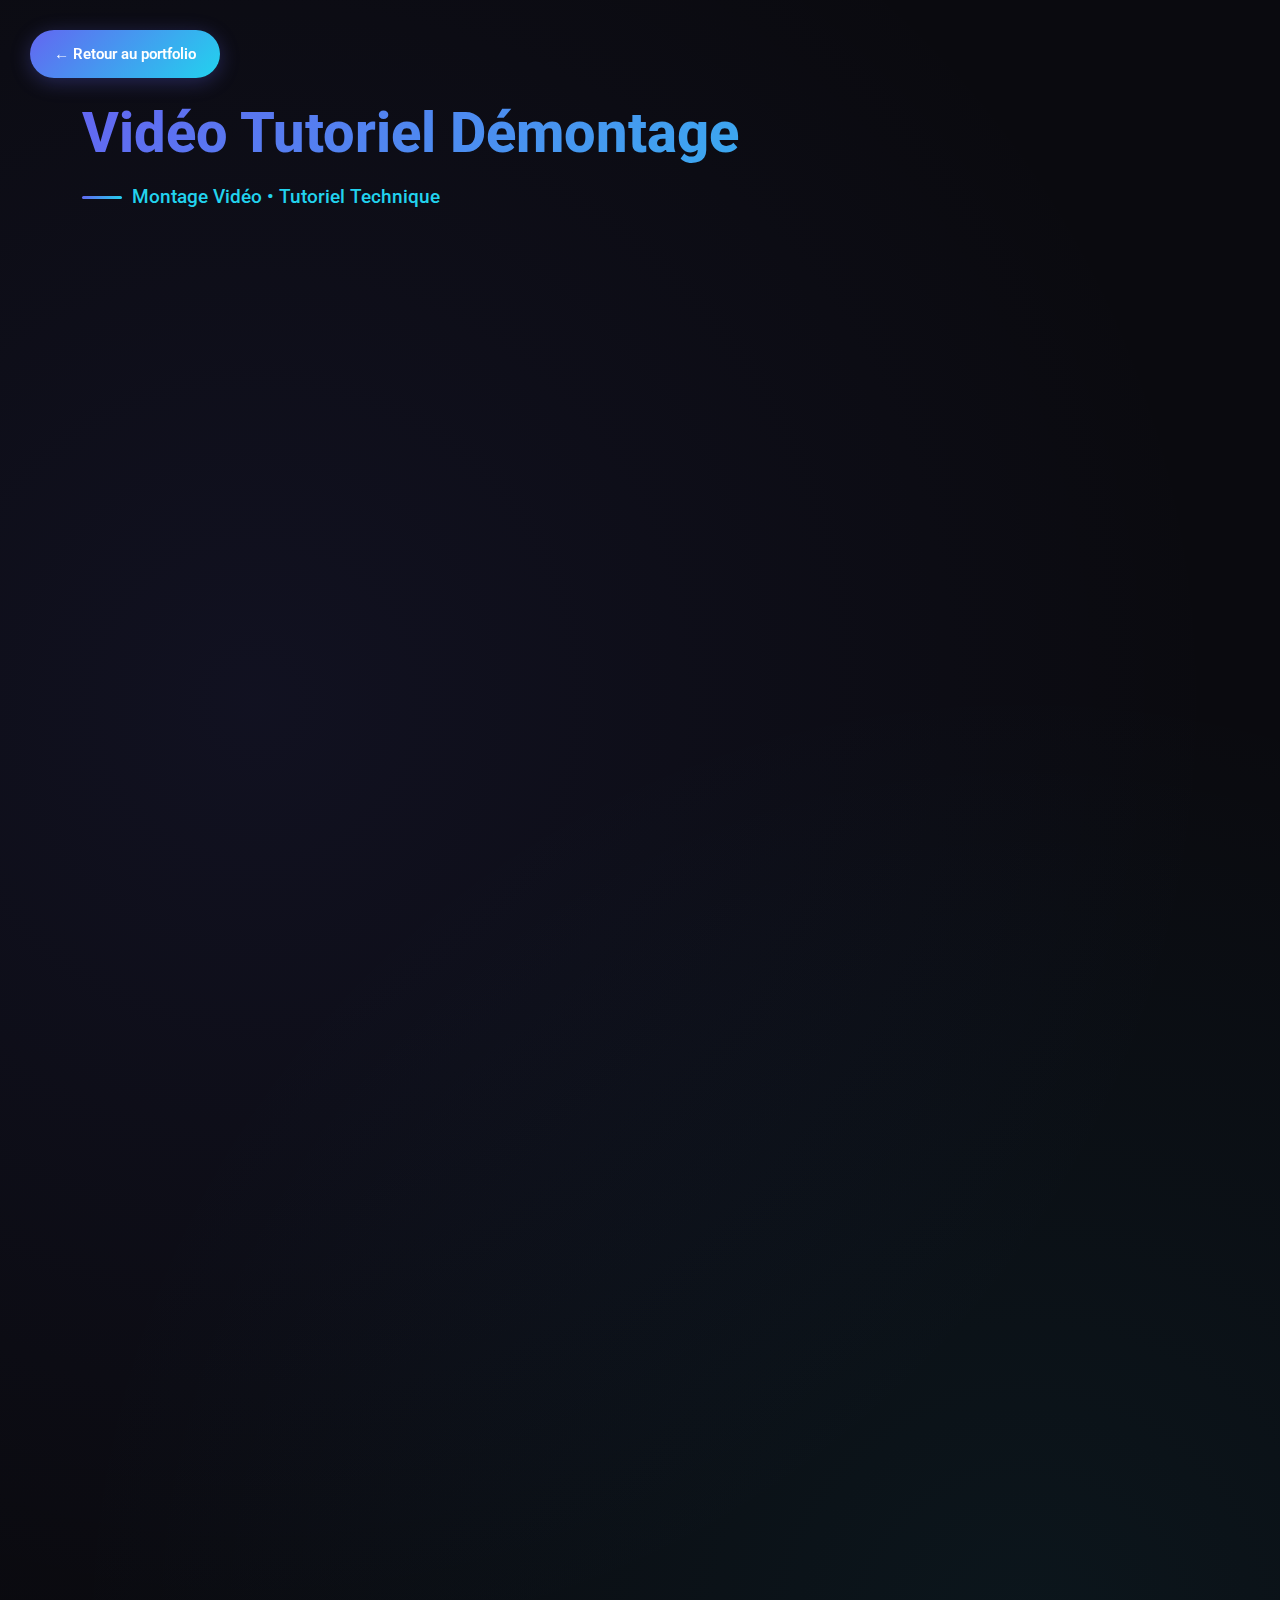
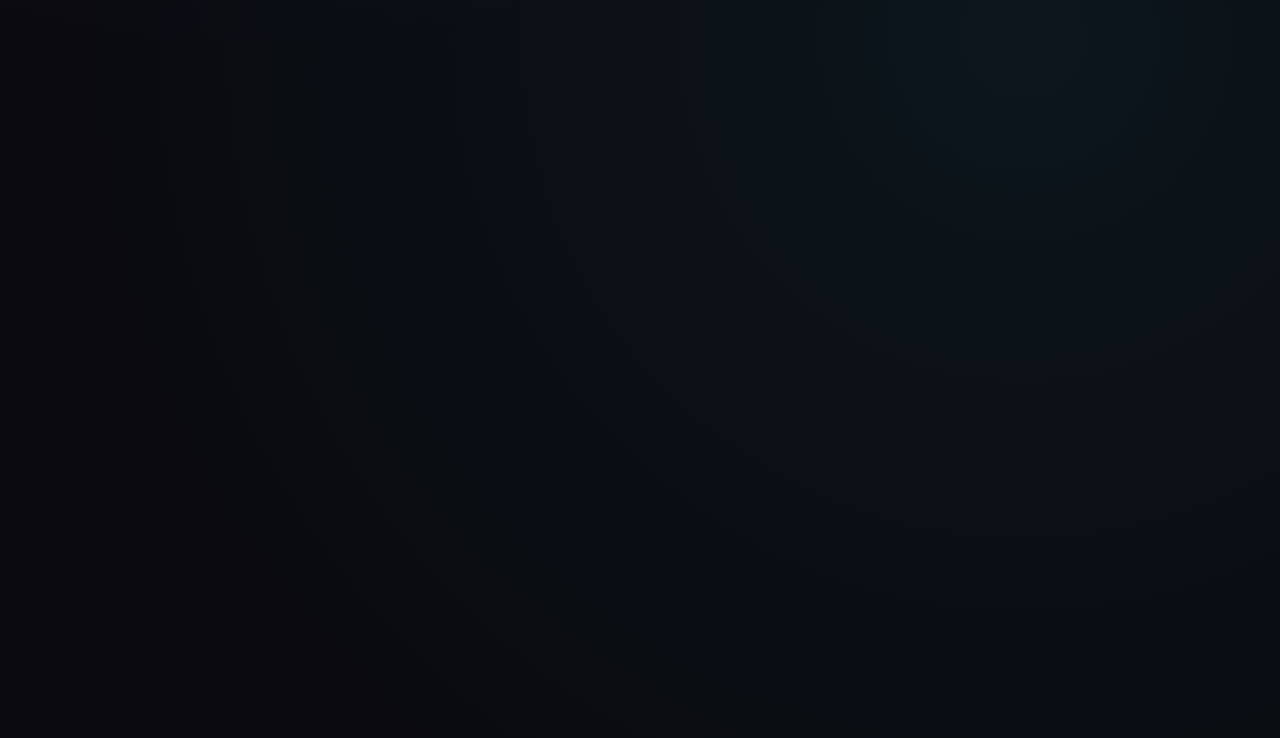
<file: src/html/projets/montage/projet-2.html>
<!DOCTYPE html>
<html lang="FR">
<head>
    <meta charset="UTF-8">
    <meta name="viewport" content="width=device-width, initial-scale=1.0">
    <title>Tutoriel Démontage | Nicolas Rannou</title>
    <meta name="description" content="Vidéo tutoriel de démontage technique - Montage vidéo par Nicolas Rannou">
    
    <link rel="preconnect" href="https://fonts.googleapis.com">
    <link rel="preconnect" href="https://fonts.gstatic.com" crossorigin>
    <link href="https://fonts.googleapis.com/css2?family=Indie+Flower&family=Roboto:wght@300;400;500;600;700;800&display=swap" rel="stylesheet">
    <link href="https://cdn.jsdelivr.net/npm/bootstrap@5.3.3/dist/css/bootstrap.min.css" rel="stylesheet">
    <link rel="stylesheet" href="../../../css/style.css">
</head>
<body>

<a href="../../index.html" class="back-button">← Retour au portfolio</a>

<section class="project-detail">
    <div class="container">
        <div class="project-header">
            <h1 class="project-title">Vidéo Tutoriel Démontage</h1>
            <div class="project-category">Montage Vidéo • Tutoriel Technique</div>
        </div>
        
        <div class="row">
            <div class="col-lg-8">
                <div class="project-images">
                    <h3>Aperçu du projet</h3>
                    
                    <div id="projectCarousel" class="carousel slide project-carousel" data-bs-ride="carousel">
                        <div class="carousel-indicators">
                            <button type="button" data-bs-target="#projectCarousel" data-bs-slide-to="0" class="active"></button>
                            <button type="button" data-bs-target="#projectCarousel" data-bs-slide-to="1"></button>
                            <button type="button" data-bs-target="#projectCarousel" data-bs-slide-to="2"></button>
                            <button type="button" data-bs-target="#projectCarousel" data-bs-slide-to="3"></button>
                        </div>
                        
                        <div class="carousel-inner">
                            <div class="carousel-item active">
                                <img src="../../../../media/img/projet/montage/dr5-10/1.png" class="d-block w-100" alt="Introduction tutoriel">
                            </div>
                            <div class="carousel-item">
                                <img src="../../../../media/img/projet/montage/dr5-10/2.png" class="d-block w-100" alt="Étape de démontage">
                            </div>
                            <div class="carousel-item">
                                <img src="../../../../media/img/projet/montage/dr5-10/3.png" class="d-block w-100" alt="Vue détaillée">
                            </div>
                            <div class="carousel-item">
                                <img src="../../../../media/img/projet/montage/dr5-10/4.png" class="d-block w-100" alt="Conclusion">
                            </div>
                        </div>
                        
                        <button class="carousel-control-prev" type="button" data-bs-target="#projectCarousel" data-bs-slide="prev">
                            <span class="carousel-control-prev-icon"></span>
                            <span class="visually-hidden">Précédent</span>
                        </button>
                        <button class="carousel-control-next" type="button" data-bs-target="#projectCarousel" data-bs-slide="next">
                            <span class="carousel-control-next-icon"></span>
                            <span class="visually-hidden">Suivant</span>
                        </button>
                    </div>
                    
                    <div class="carousel-thumbnails">
                        <img src="../../../../media/img/projet/montage/dr5-10/1.png" class="thumbnail active" data-bs-target="#projectCarousel" data-bs-slide-to="0" alt="Miniature 1">
                        <img src="../../../../media/img/projet/montage/dr5-10/2.png" class="thumbnail" data-bs-target="#projectCarousel" data-bs-slide-to="1" alt="Miniature 2">
                        <img src="../../../../media/img/projet/montage/dr5-10/3.png" class="thumbnail" data-bs-target="#projectCarousel" data-bs-slide-to="2" alt="Miniature 3">
                        <img src="../../../../media/img/projet/montage/dr5-10/4.png" class="thumbnail" data-bs-target="#projectCarousel" data-bs-slide-to="3" alt="Miniature 4">
                    </div>
                </div>
                
                <div class="project-description">
                    <h3>À propos du projet</h3>
                    <p>
                        Dans le cadre de mon alternance, j'ai été chargé de produire des vidéos tutoriels techniques destinées à guider les techniciens dans le démontage d'appareils industriels fabriqués par l'entreprise. Ce projet s'inscrit dans une démarche de documentation visuelle et de formation interne.
                    </p>
                    
                    <div class="highlight-box">
                        <p>
                            <strong>Mission :</strong> Créer une vidéo tutoriel claire, précise et facilement compréhensible qui permet aux techniciens de suivre pas à pas les étapes de démontage d'un appareil technique spécifique, réduisant ainsi les erreurs et le temps de maintenance.
                        </p>
                    </div>
                    
                    <h4>Approche pédagogique</h4>
                    <ul>
                        <li>Structuration claire en étapes numérotées pour une progression logique</li>
                        <li>Zooms et ralentis sur les manipulations délicates</li>
                        <li>Ajout de textes explicatifs et d'annotations visuelles</li>
                        <li>Utilisation de transitions fluides entre chaque étape</li>
                        <li>Intégration de rappels de sécurité et de bonnes pratiques</li>
                    </ul>
                    
                    <h4>Production et tournage</h4>
                    <p>
                        J'ai supervisé l'ensemble de la production, du tournage au montage final. Les prises de vue ont été réalisées en environnement contrôlé avec un éclairage adapté pour mettre en valeur les détails de l'appareil. Plusieurs angles de caméra ont été utilisés pour offrir une vision complète de chaque manipulation.
                    </p>
                    
                    <h4>Intégration dans un système de gestion</h4>
                    <p>
                        Au-delà de la création vidéo, j'ai également développé une plateforme web interne permettant de cataloguer et d'organiser l'ensemble des tutoriels par appareil et par type de maintenance. Cette double compétence technique (vidéo + développement) m'a permis de proposer une solution complète à l'entreprise.
                    </p>
                    
                    <h4>Impact et utilisation</h4>
                    <p>
                        Les vidéos tutoriels sont désormais utilisées quotidiennement par les équipes techniques. Elles ont permis de standardiser les procédures de maintenance et de réduire significativement le temps de formation des nouveaux techniciens. Ce format visuel a été particulièrement apprécié pour sa clarté et son accessibilité.
                    </p>
                </div>
            </div>
            
            <div class="col-lg-4">
                <div class="project-info">
                    <h3>Informations techniques</h3>
                    <ul>
                        <li>
                            <strong>Logiciels</strong>
                            Adobe Premiere Pro, After Effects
                        </li>
                        <li>
                            <strong>Durée</strong>
                            2 minutes 15 secondes
                        </li>
                        <li>
                            <strong>Résolution</strong>
                            4K (3840x2160)
                        </li>
                        <li>
                            <strong>Format</strong>
                            MP4 H.264
                        </li>
                        <li>
                            <strong>Contexte</strong>
                            Alternance en entreprise
                        </li>
                        <li>
                            <strong>Date</strong>
                            Mai 2025
                        </li>
                    </ul>
                    
                    <div class="skills-learned">
                        <h4>Compétences acquises</h4>
                        <div class="skills-tags">
                            <span>Premiere Pro</span>
                            <span>After Effects</span>
                            <span>Pédagogie visuelle</span>
                            <span>Documentation</span>
                            <span>Autonomie</span>
                        </div>
                    </div>
                    
                    <h3 class="mt-4">Voir la vidéo</h3>
                    <a href="#" target="_blank" class="project-link">
                        Regarder le tutoriel →
                    </a>
                </div>
            </div>
        </div>
    </div>
</section>

<script src="https://cdn.jsdelivr.net/npm/bootstrap@5.3.3/dist/js/bootstrap.bundle.min.js"></script>
<script src="../../../js/animations.js"></script>
</body>
</html>
</file>
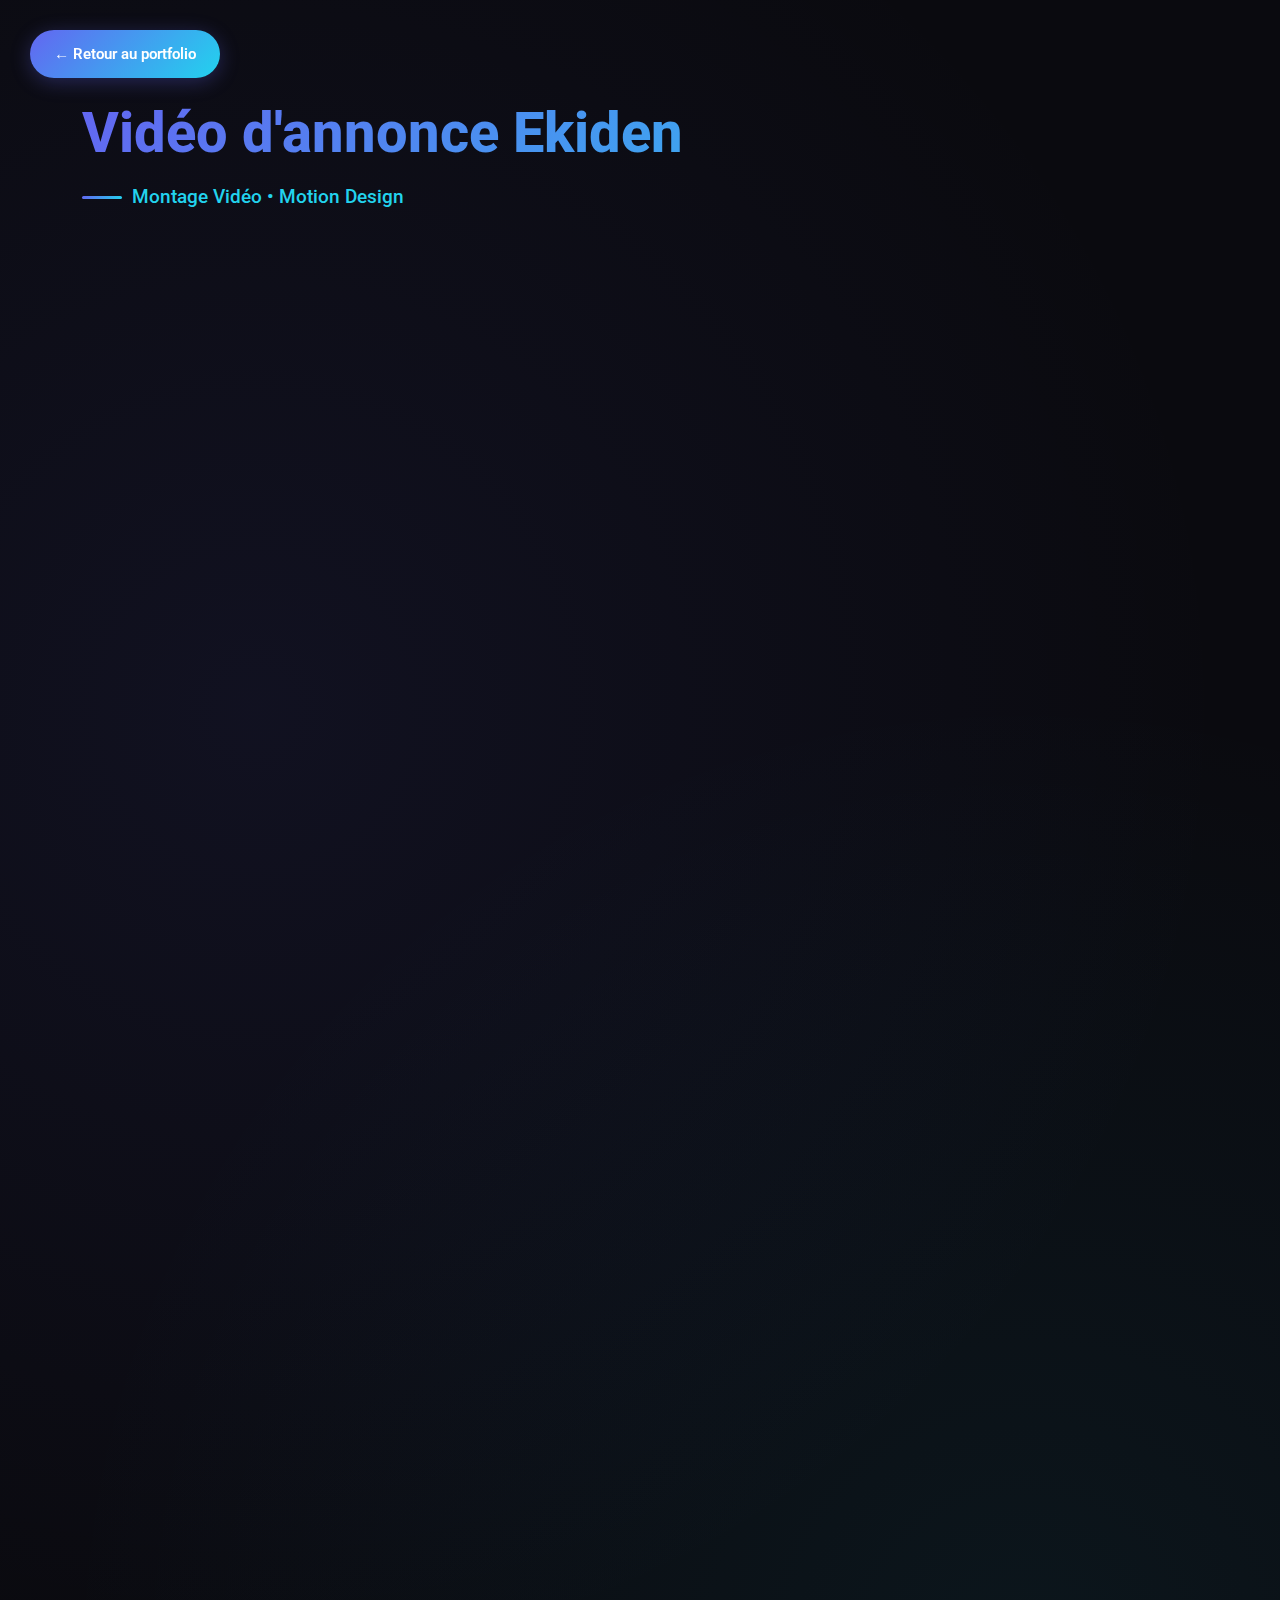
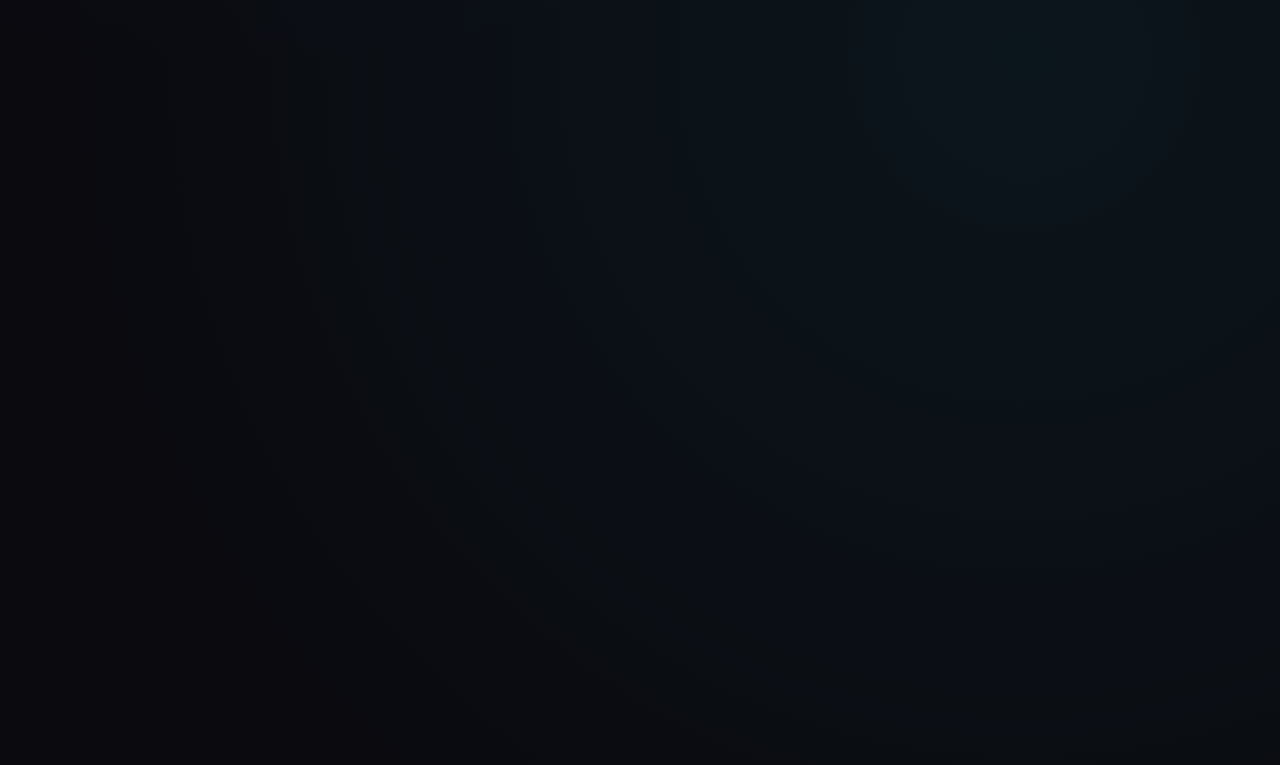
<file: src/html/projets/montage/projet1.html>
<!DOCTYPE html>
<html lang="FR">
<head>
    <meta charset="UTF-8">
    <meta name="viewport" content="width=device-width, initial-scale=1.0">
    <title>Ekiden | Nicolas Rannou</title>
    <meta name="description" content="Vidéo d'annonce Ekiden - Motion design et montage vidéo par Nicolas Rannou">
    
    <link rel="preconnect" href="https://fonts.googleapis.com">
    <link rel="preconnect" href="https://fonts.gstatic.com" crossorigin>
    <link href="https://fonts.googleapis.com/css2?family=Indie+Flower&family=Roboto:wght@300;400;500;600;700;800&display=swap" rel="stylesheet">
    <link href="https://cdn.jsdelivr.net/npm/bootstrap@5.3.3/dist/css/bootstrap.min.css" rel="stylesheet">
    <link rel="stylesheet" href="../../../css/style.css">
</head>
<body>

<a href="../../index.html" class="back-button">← Retour au portfolio</a>

<section class="project-detail">
    <div class="container">
        <div class="project-header">
            <h1 class="project-title">Vidéo d'annonce Ekiden</h1>
            <div class="project-category">Montage Vidéo • Motion Design</div>
        </div>
        
        <div class="row">
            <div class="col-lg-8">
                <div class="project-images">
                    <h3>Aperçu du projet</h3>
                    
                    <div id="projectCarousel" class="carousel slide project-carousel" data-bs-ride="carousel">
                        <div class="carousel-indicators">
                            <button type="button" data-bs-target="#projectCarousel" data-bs-slide-to="0" class="active"></button>
                            <button type="button" data-bs-target="#projectCarousel" data-bs-slide-to="1"></button>
                            <button type="button" data-bs-target="#projectCarousel" data-bs-slide-to="2"></button>
                            <button type="button" data-bs-target="#projectCarousel" data-bs-slide-to="3"></button>
                        </div>
                        
                        <div class="carousel-inner">
                            <div class="carousel-item active">
                                <img src="../../../../media/img/projet/montage/ekiden/cover.png" class="d-block w-100" alt="Couverture vidéo Ekiden">
                            </div>
                            <div class="carousel-item">
                                <img src="../../../../media/img/projet/montage/ekiden/maraton.png" class="d-block w-100" alt="Séquence marathon">
                            </div>
                            <div class="carousel-item">
                                <img src="../../../../media/img/projet/montage/ekiden/42.png" class="d-block w-100" alt="Animation 42km">
                            </div>
                            <div class="carousel-item">
                                <img src="../../../../media/img/projet/montage/ekiden/qr.png" class="d-block w-100" alt="Call-to-action QR code">
                            </div>
                        </div>
                        
                        <button class="carousel-control-prev" type="button" data-bs-target="#projectCarousel" data-bs-slide="prev">
                            <span class="carousel-control-prev-icon"></span>
                            <span class="visually-hidden">Précédent</span>
                        </button>
                        <button class="carousel-control-next" type="button" data-bs-target="#projectCarousel" data-bs-slide="next">
                            <span class="carousel-control-next-icon"></span>
                            <span class="visually-hidden">Suivant</span>
                        </button>
                    </div>
                    
                    <div class="carousel-thumbnails">
                        <img src="../../../../media/img/projet/montage/ekiden/cover.png" class="thumbnail active" data-bs-target="#projectCarousel" data-bs-slide-to="0" alt="Miniature 1">
                        <img src="../../../../media/img/projet/montage/ekiden/maraton.png" class="thumbnail" data-bs-target="#projectCarousel" data-bs-slide-to="1" alt="Miniature 2">
                        <img src="../../../../media/img/projet/montage/ekiden/42.png" class="thumbnail" data-bs-target="#projectCarousel" data-bs-slide-to="2" alt="Miniature 3">
                        <img src="../../../../media/img/projet/montage/ekiden/qr.png" class="thumbnail" data-bs-target="#projectCarousel" data-bs-slide-to="3" alt="Miniature 4">
                    </div>
                </div>
                
                <div class="project-description">
                    <h3>À propos du projet</h3>
                    <p>
                        Cette vidéo d'annonce a été réalisée dans le cadre de mon stage en entreprise. L'objectif était de créer un support de communication dynamique pour promouvoir un événement de semi-marathon Ekiden organisé par l'entreprise. Ce projet représente ma première réalisation combinant montage vidéo et motion design.
                    </p>
                    
                    <div class="highlight-box">
                        <p>
                            <strong>Objectif :</strong> Concevoir une vidéo promotionnelle captivante de 2 minutes 15 qui génère de l'enthousiasme autour de l'événement sportif et incite les collaborateurs à s'inscrire au semi-marathon.
                        </p>
                    </div>
                    
                    <h4>Approche créative</h4>
                    <ul>
                        <li>Création d'animations dynamiques pour mettre en valeur les informations clés (date, lieu, parcours)</li>
                        <li>Utilisation de transitions fluides et énergiques reflétant l'esprit sportif</li>
                        <li>Intégration d'éléments graphiques animés (chiffres, icônes, textes)</li>
                        <li>Choix d'une bande sonore motivante pour accompagner le rythme visuel</li>
                        <li>Ajout d'un QR code animé en fin de vidéo pour faciliter l'inscription</li>
                    </ul>
                    
                    <h4>Processus de création</h4>
                    <p>
                        J'ai commencé par établir un storyboard détaillé en collaboration avec l'équipe communication de l'entreprise. Le montage principal a été effectué sur Adobe Premiere Pro, tandis que les animations motion design ont été créées sur After Effects. Cette approche m'a permis de découvrir le workflow professionnel entre ces deux logiciels.
                    </p>
                    
                    <h4>Défis techniques relevés</h4>
                    <p>
                        Étant ma première expérience en motion design, j'ai dû apprendre à maîtriser les outils d'animation d'After Effects rapidement. La synchronisation entre les éléments animés et la musique a été particulièrement challengeante mais très formatrice. J'ai également travaillé sur l'optimisation de l'export pour garantir une qualité optimale en 4K.
                    </p>
                    
                    <h4>Résultat et impact</h4>
                    <p>
                        La vidéo a été diffusée en interne sur les différents canaux de communication de l'entreprise. Les retours ont été très positifs, soulignant le dynamisme et le professionnalisme de la réalisation. Cette expérience a consolidé mon intérêt pour la création audiovisuelle et le motion design.
                    </p>
                </div>
            </div>
            
            <div class="col-lg-4">
                <div class="project-info">
                    <h3>Informations techniques</h3>
                    <ul>
                        <li>
                            <strong>Logiciels</strong>
                            Adobe Premiere Pro, After Effects
                        </li>
                        <li>
                            <strong>Durée</strong>
                            2 minutes 15 secondes
                        </li>
                        <li>
                            <strong>Résolution</strong>
                            4K (3840x2160)
                        </li>
                        <li>
                            <strong>Format</strong>
                            MP4 H.264
                        </li>
                        <li>
                            <strong>Contexte</strong>
                            Stage en entreprise
                        </li>
                        <li>
                            <strong>Date</strong>
                            Mai 2025
                        </li>
                    </ul>
                    
                    <div class="skills-learned">
                        <h4>Compétences acquises</h4>
                        <div class="skills-tags">
                            <span>Premiere Pro</span>
                            <span>After Effects</span>
                            <span>Motion Design</span>
                            <span>Storytelling visuel</span>
                            <span>Communication</span>
                        </div>
                    </div>
                    
                    <h3 class="mt-4">Voir la vidéo</h3>
                    <a href="https://drive.google.com/file/d/14dDkJxrm9agc--IibjGDiCNrICE-FrgY/view?usp=sharing" target="_blank" class="project-link">
                        Regarder la vidéo →
                    </a>
                </div>
            </div>
        </div>
    </div>
</section>

<script src="https://cdn.jsdelivr.net/npm/bootstrap@5.3.3/dist/js/bootstrap.bundle.min.js"></script>
<script src="../../../js/animations.js"></script>
</body>
</html>
</file>
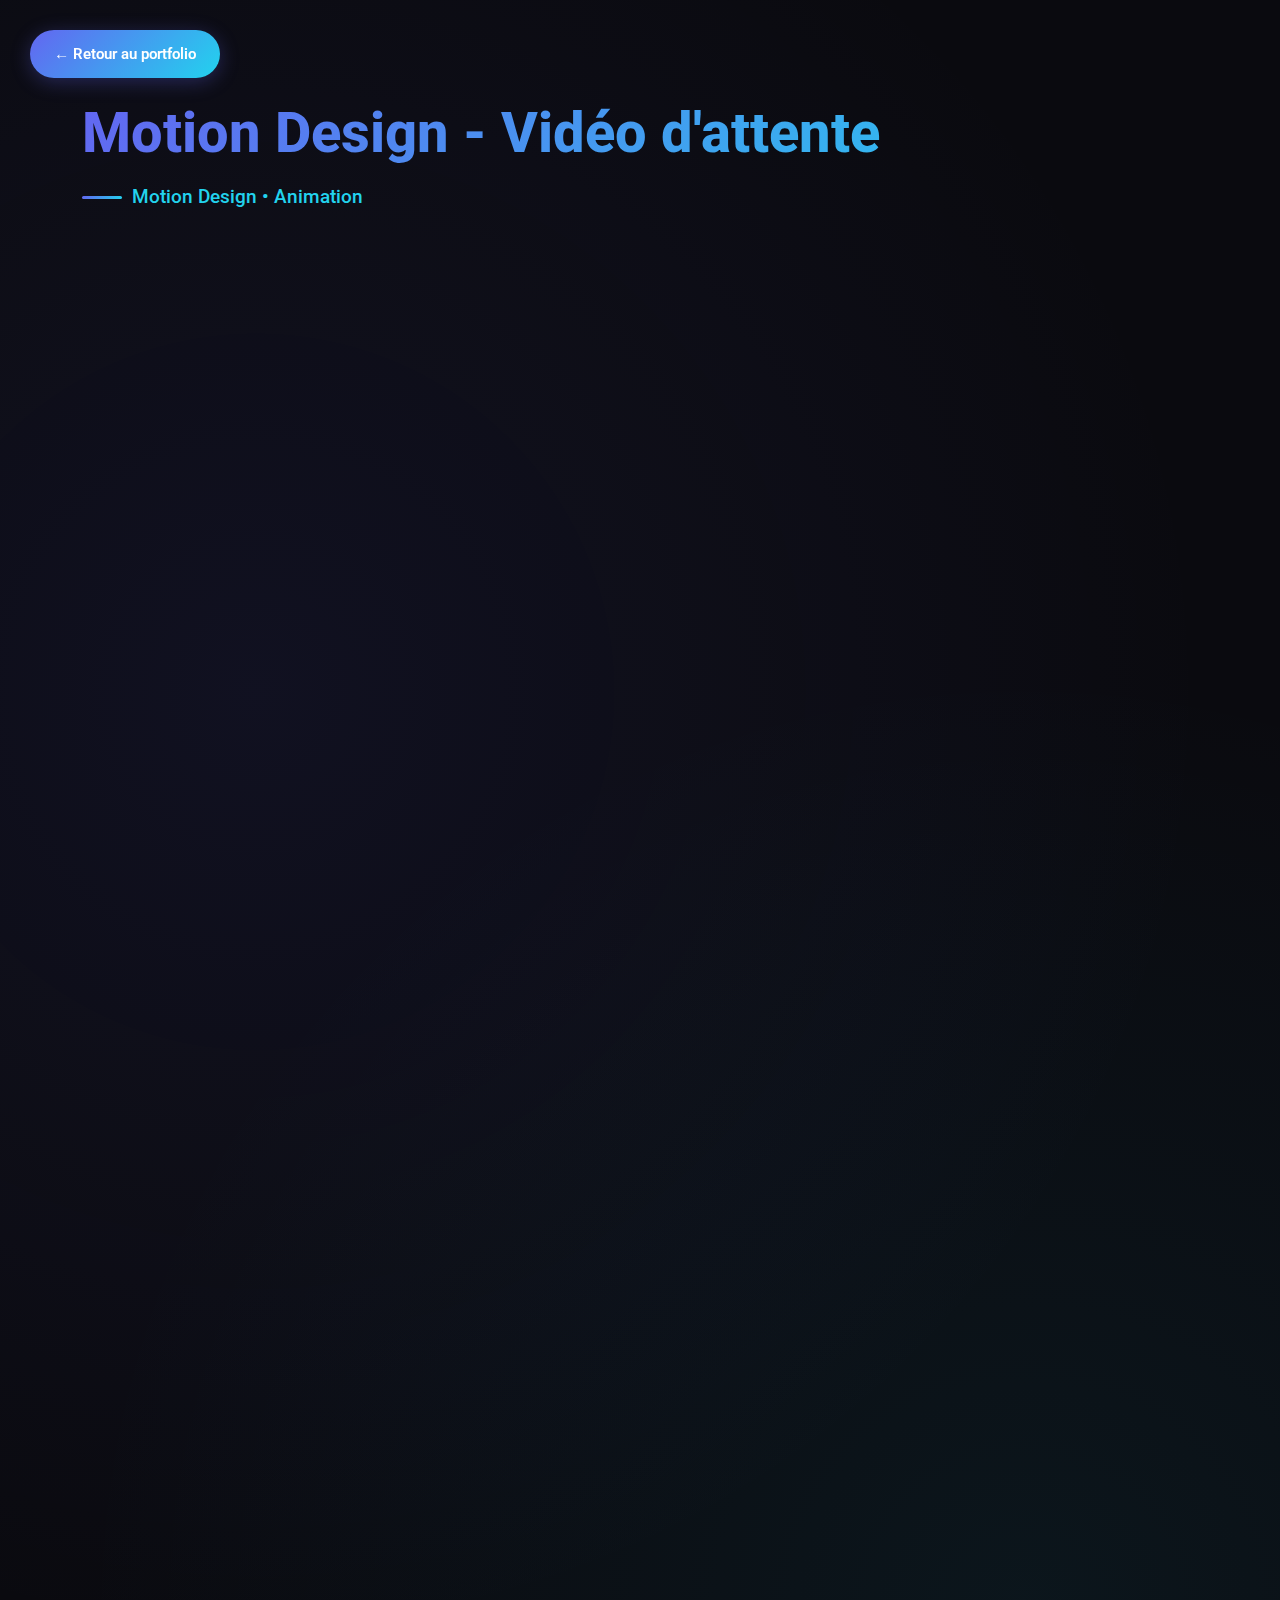
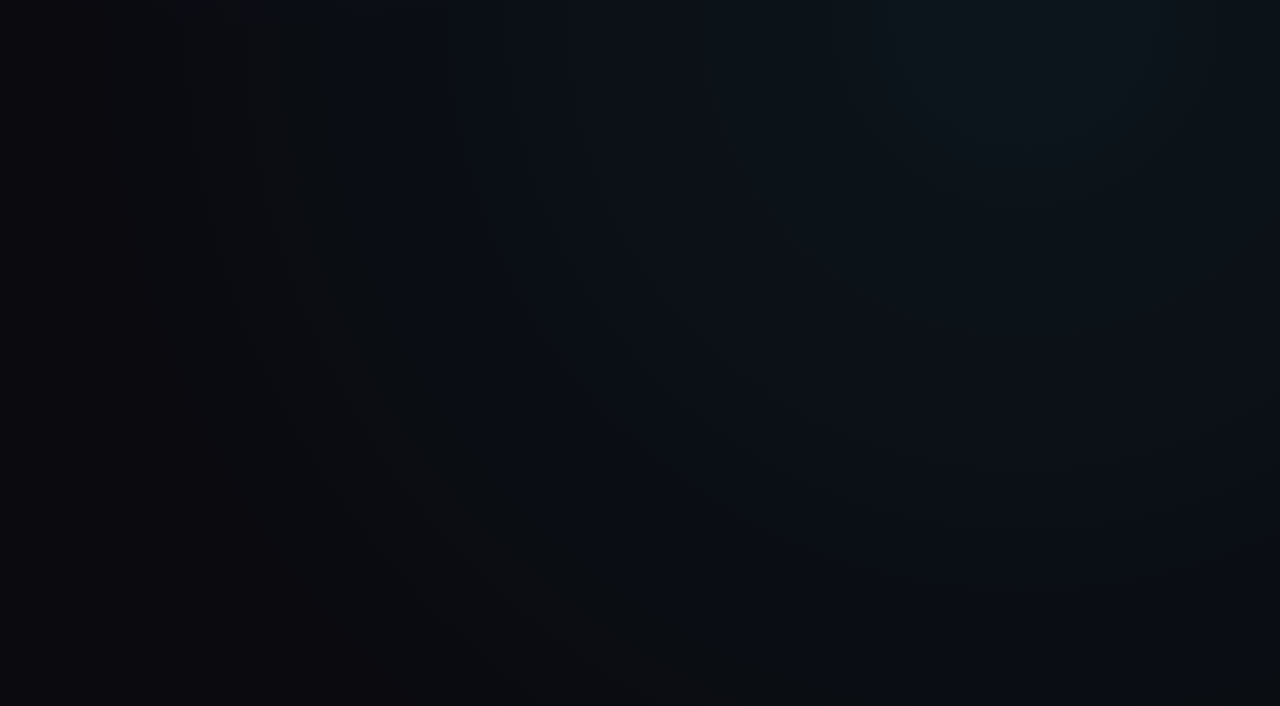
<file: src/html/projets/montage/projet3.html>
<!DOCTYPE html>
<html lang="FR">
<head>
    <meta charset="UTF-8">
    <meta name="viewport" content="width=device-width, initial-scale=1.0">
    <title>Motion Design Attente | Nicolas Rannou</title>
    <meta name="description" content="Animation motion design pour vidéo d'attente - Création par Nicolas Rannou">
    
    <link rel="preconnect" href="https://fonts.googleapis.com">
    <link rel="preconnect" href="https://fonts.gstatic.com" crossorigin>
    <link href="https://fonts.googleapis.com/css2?family=Indie+Flower&family=Roboto:wght@300;400;500;600;700;800&display=swap" rel="stylesheet">
    <link href="https://cdn.jsdelivr.net/npm/bootstrap@5.3.3/dist/css/bootstrap.min.css" rel="stylesheet">
    <link rel="stylesheet" href="../../../css/style.css">
</head>
<body>

<a href="../../index.html" class="back-button">← Retour au portfolio</a>

<section class="project-detail">
    <div class="container">
        <div class="project-header">
            <h1 class="project-title">Motion Design - Vidéo d'attente</h1>
            <div class="project-category">Motion Design • Animation</div>
        </div>
        
        <div class="row">
            <div class="col-lg-8">
                <div class="project-images">
                    <h3>Aperçu du projet</h3>
                    
                    <div id="projectCarousel" class="carousel slide project-carousel" data-bs-ride="carousel">
                        <div class="carousel-indicators">
                            <button type="button" data-bs-target="#projectCarousel" data-bs-slide-to="0" class="active"></button>
                            <button type="button" data-bs-target="#projectCarousel" data-bs-slide-to="1"></button>
                            <button type="button" data-bs-target="#projectCarousel" data-bs-slide-to="2"></button>
                        </div>
                        
                        <div class="carousel-inner">
                            <div class="carousel-item active">
                                <img src="../../../../media/img/projet/montage/attente/1.png" class="d-block w-100" alt="Frame animation 1">
                            </div>
                            <div class="carousel-item">
                                <img src="../../../../media/img/projet/montage/attente/2.png" class="d-block w-100" alt="Frame animation 2">
                            </div>
                            <div class="carousel-item">
                                <img src="../../../../media/img/projet/montage/attente/3.png" class="d-block w-100" alt="Frame animation 3">
                            </div>
                        </div>
                        
                        <button class="carousel-control-prev" type="button" data-bs-target="#projectCarousel" data-bs-slide="prev">
                            <span class="carousel-control-prev-icon"></span>
                            <span class="visually-hidden">Précédent</span>
                        </button>
                        <button class="carousel-control-next" type="button" data-bs-target="#projectCarousel" data-bs-slide="next">
                            <span class="carousel-control-next-icon"></span>
                            <span class="visually-hidden">Suivant</span>
                        </button>
                    </div>
                    
                    <div class="carousel-thumbnails">
                        <img src="../../../../media/img/projet/montage/attente/1.png" class="thumbnail active" data-bs-target="#projectCarousel" data-bs-slide-to="0" alt="Miniature 1">
                        <img src="../../../../media/img/projet/montage/attente/2.png" class="thumbnail" data-bs-target="#projectCarousel" data-bs-slide-to="1" alt="Miniature 2">
                        <img src="../../../../media/img/projet/montage/attente/3.png" class="thumbnail" data-bs-target="#projectCarousel" data-bs-slide-to="2" alt="Miniature 3">
                    </div>
                </div>
                
                <div class="project-description">
                    <h3>À propos du projet</h3>
                    <p>
                        Cette animation en motion design a été créée pour servir de vidéo d'attente dans le système de gestion de tutoriels que j'ai développé durant mon alternance. Elle s'affiche lorsqu'un utilisateur recherche une vidéo qui n'est pas encore disponible dans la base de données.
                    </p>
                    
                    <div class="highlight-box">
                        <p>
                            <strong>Concept :</strong> Créer une animation courte mais percutante qui informe l'utilisateur de l'indisponibilité temporaire du contenu tout en maintenant une expérience visuelle agréable et professionnelle, reflétant l'identité de l'entreprise.
                        </p>
                    </div>
                    
                    <h4>Caractéristiques de l'animation</h4>
                    <ul>
                        <li>Animation fluide en boucle parfaite pour un affichage continu</li>
                        <li>Design épuré respectant la charte graphique de l'entreprise</li>
                        <li>Mouvements subtils et apaisants pour une attente agréable</li>
                        <li>Message clair indiquant que le contenu est en cours de préparation</li>
                        <li>Transitions douces entre les différents éléments animés</li>
                    </ul>
                    
                    <h4>Processus créatif</h4>
                    <p>
                        J'ai débuté par des esquisses sur papier pour définir le concept visuel et le rythme de l'animation. Ensuite, j'ai travaillé sur After Effects pour donner vie à chaque élément. L'enjeu principal était de créer une animation qui boucle parfaitement, sans que l'utilisateur ne perçoive le point de raccord.
                    </p>
                    
                    <h4>Techniques d'animation utilisées</h4>
                    <p>
                        Cette création m'a permis d'explorer plusieurs techniques d'animation : les courbes de Bézier pour des mouvements naturels, les expressions pour automatiser certains comportements, et le travail sur le timing pour créer un rythme harmonieux. Malgré sa courte durée, chaque détail a été soigneusement pensé.
                    </p>
                    
                    <h4>Mon ressenti</h4>
                    <p>
                        Bien que cette vidéo soit courte (12 secondes), je suis particulièrement satisfait de la fluidité des animations obtenues. Ce projet m'a permis de comprendre que la qualité d'une animation ne se mesure pas à sa durée mais à la précision et l'attention portées aux détails. C'est un exercice de style qui m'a beaucoup appris sur le motion design.
                    </p>
                </div>
            </div>
            
            <div class="col-lg-4">
                <div class="project-info">
                    <h3>Informations techniques</h3>
                    <ul>
                        <li>
                            <strong>Logiciel</strong>
                            Adobe After Effects
                        </li>
                        <li>
                            <strong>Durée</strong>
                            12 secondes (en boucle)
                        </li>
                        <li>
                            <strong>Résolution</strong>
                            4K (3840x2160)
                        </li>
                        <li>
                            <strong>Format</strong>
                            MP4 H.264
                        </li>
                        <li>
                            <strong>Type</strong>
                            Animation en boucle
                        </li>
                        <li>
                            <strong>Contexte</strong>
                            Alternance en entreprise
                        </li>
                        <li>
                            <strong>Date</strong>
                            Mai 2025
                        </li>
                    </ul>
                    
                    <div class="skills-learned">
                        <h4>Compétences acquises</h4>
                        <div class="skills-tags">
                            <span>After Effects</span>
                            <span>Motion Design</span>
                            <span>Animation</span>
                            <span>Design graphique</span>
                            <span>Créativité</span>
                        </div>
                    </div>
                    
                    <h3 class="mt-4">Voir l'animation</h3>
                    <a href="#" target="_blank" class="project-link">
                        Regarder l'animation →
                    </a>
                </div>
            </div>
        </div>
    </div>
</section>

<script src="https://cdn.jsdelivr.net/npm/bootstrap@5.3.3/dist/js/bootstrap.bundle.min.js"></script>
<script src="../../../js/animations.js"></script>
</body>
</html>
</file>
<file: src/css/style.css>
/* ===== VARIABLES CSS - PALETTE MODERNE ===== */
:root {
    --primary: #6366f1;
    --primary-light: #818cf8;
    --primary-dark: #4f46e5;
    --accent: #22d3ee;
    --accent-glow: rgba(34, 211, 238, 0.4);
    --bg-dark: #0a0a0f;
    --bg-card: rgba(15, 15, 25, 0.95);
    --text-primary: #f1f5f9;
    --text-secondary: #94a3b8;
    --gradient-main: linear-gradient(135deg, #6366f1 0%, #22d3ee 100%);
    --gradient-card: linear-gradient(145deg, rgba(99, 102, 241, 0.1) 0%, rgba(34, 211, 238, 0.05) 100%);
    --shadow-glow: 0 0 40px rgba(99, 102, 241, 0.3);
    --shadow-card: 0 25px 50px -12px rgba(0, 0, 0, 0.5);
    --transition-smooth: cubic-bezier(0.4, 0, 0.2, 1);
}

/* ===== RESET & BASE ===== */
* {
    margin: 0;
    padding: 0;
    box-sizing: border-box;
}

html {
    scroll-behavior: smooth;
}

body {
    font-family: 'Roboto', -apple-system, BlinkMacSystemFont, sans-serif;
    background-color: var(--bg-dark);
    color: var(--text-primary);
    line-height: 1.6;
    overflow-x: hidden;
}

/* ===== ANIMATIONS GLOBALES ===== */
@keyframes fadeInUp {
    from {
        opacity: 0;
        transform: translateY(60px);
    }
    to {
        opacity: 1;
        transform: translateY(0);
    }
}

@keyframes fadeInLeft {
    from {
        opacity: 0;
        transform: translateX(-60px);
    }
    to {
        opacity: 1;
        transform: translateX(0);
    }
}

@keyframes fadeInRight {
    from {
        opacity: 0;
        transform: translateX(60px);
    }
    to {
        opacity: 1;
        transform: translateX(0);
    }
}

@keyframes fadeIn {
    from { opacity: 0; }
    to { opacity: 1; }
}

@keyframes scaleIn {
    from {
        opacity: 0;
        transform: scale(0.9);
    }
    to {
        opacity: 1;
        transform: scale(1);
    }
}

@keyframes float {
    0%, 100% { transform: translateY(0); }
    50% { transform: translateY(-15px); }
}

@keyframes pulse {
    0%, 100% { opacity: 1; }
    50% { opacity: 0.5; }
}

@keyframes shimmer {
    0% { background-position: -200% 0; }
    100% { background-position: 200% 0; }
}

@keyframes borderGlow {
    0%, 100% {
        box-shadow: 0 0 5px var(--primary), 0 0 10px rgba(99, 102, 241, 0.3);
        border-color: var(--primary);
    }
    50% {
        box-shadow: 0 0 20px var(--accent), 0 0 40px var(--accent-glow);
        border-color: var(--accent);
    }
}

@keyframes glowPulse {
    0%, 100% {
        box-shadow: 0 0 20px rgba(99, 102, 241, 0.4), inset 0 0 20px rgba(99, 102, 241, 0.1);
    }
    50% {
        box-shadow: 0 0 40px rgba(34, 211, 238, 0.6), inset 0 0 30px rgba(34, 211, 238, 0.15);
    }
}

@keyframes textGlow {
    0%, 100% { text-shadow: 0 0 10px rgba(99, 102, 241, 0.5); }
    50% { text-shadow: 0 0 25px rgba(34, 211, 238, 0.8), 0 0 50px rgba(34, 211, 238, 0.4); }
}

/* Classes d'animation pour JS */
.animate-on-scroll {
    opacity: 0;
    transform: translateY(40px);
    transition: opacity 0.8s var(--transition-smooth), transform 0.8s var(--transition-smooth);
}

.animate-on-scroll.visible {
    opacity: 1;
    transform: translateY(0);
}

.animate-delay-1 { transition-delay: 0.1s; }
.animate-delay-2 { transition-delay: 0.2s; }
.animate-delay-3 { transition-delay: 0.3s; }
.animate-delay-4 { transition-delay: 0.4s; }
.animate-delay-5 { transition-delay: 0.5s; }

/* ===== SECTION 1 - HERO ===== */
.full-screen {
    min-height: 100vh;
    width: 100%;
}

.bg-bureau {
    position: relative;
    z-index: 0;
    isolation: isolate;
    min-height: 100vh;
    width: 100%;
    /* Aucune image : dégradé 100 % opaque (noir → tons proches du blanc du site #f1f5f9) */
    background-color: #000000;
    background-image: linear-gradient(
        165deg,
        #000000 0%,
        #0a0a0f 32%,
        #12121a 58%,
        #1e1e2a 82%,
        #2a2a38 100%
    );
    overflow: hidden;
}

.bg-bureau::before {
    content: "";
    position: absolute;
    top: 0;
    left: 0;
    width: 100%;
    height: 100%;
    background: 
        radial-gradient(circle at 20% 80%, rgba(99, 102, 241, 0.15) 0%, transparent 50%),
        radial-gradient(circle at 80% 20%, rgba(34, 211, 238, 0.1) 0%, transparent 50%);
    pointer-events: none;
    z-index: 1;
}

.bg-bureau > * {
    position: relative;
    z-index: 2;
}

.bg-bureau::after {
    content: "";
    position: absolute;
    bottom: 0;
    left: 0;
    width: 100%;
    height: 300px;
    background: linear-gradient(to bottom, transparent, var(--bg-dark));
    z-index: 1;
    pointer-events: none;
}

/* Nom signature */
.nr {
    color: var(--primary-light);
    font-family: "Indie Flower", cursive;
    font-weight: 500;
    font-size: 3rem;
    animation: fadeInRight 1s var(--transition-smooth) forwards;
    text-shadow: 0 0 30px rgba(99, 102, 241, 0.5);
}

/* Identity Content */
.identity-content {
    animation: fadeInUp 1s 0.3s var(--transition-smooth) forwards;
    opacity: 0;
}

.identity-title-large {
    color: var(--text-primary);
    font-family: "Roboto", sans-serif;
    font-size: 2.8rem;
    font-weight: 700;
    line-height: 1.3;
    margin-bottom: 1rem;
}

.highlight-study {
    background: var(--gradient-main);
    -webkit-background-clip: text;
    -webkit-text-fill-color: transparent;
    background-clip: text;
    position: relative;
    font-weight: 800;
}

.education-info {
    background: var(--gradient-card);
    border-radius: 16px;
    padding: 25px 30px;
    margin: 30px 0;
    max-width: 650px;
    border-left: 4px solid var(--primary);
    backdrop-filter: blur(10px);
    animation: fadeInLeft 1s 0.6s var(--transition-smooth) forwards;
    opacity: 0;
}

.education-item {
    color: var(--text-primary);
    font-size: 1.15rem;
    margin-bottom: 12px;
    display: flex;
    align-items: center;
    gap: 12px;
}

.education-label {
    color: var(--accent);
    font-weight: 600;
    font-size: 1.1rem;
    flex-shrink: 0;
    white-space: nowrap;
}

.education-value {
    color: var(--text-secondary);
    font-weight: 400;
}

.identity-quote {
    color: var(--primary-light);
    font-size: 1.2rem;
    font-weight: 500;
    font-style: italic;
    padding: 15px 0;
    border-top: 2px solid rgba(99, 102, 241, 0.3);
    border-bottom: 2px solid rgba(99, 102, 241, 0.3);
    display: inline-block;
    animation: fadeIn 1s 0.9s var(--transition-smooth) forwards;
    opacity: 0;
}

/* Scroll Down Animation */
.scroll-down {
    position: relative;
    bottom: 50px;
    left: 50%;
    transform: translateX(-50%);
    display: flex;
    flex-direction: column;
    align-items: center;
    animation: fadeIn 1s 1.2s var(--transition-smooth) forwards;
    opacity: 0;
}

.scroll-down span {
    display: block;
    width: 28px;
    height: 28px;
    border-bottom: 3px solid var(--primary);
    border-right: 3px solid var(--accent);
    transform: rotate(45deg);
    animation: arrow-down 2s infinite;
}

.scroll-down span:nth-child(2) {
    animation-delay: 0.3s;
    opacity: 0.6;
}

@keyframes arrow-down {
    0% {
        opacity: 0;
        transform: rotate(45deg) translateY(-10px);
    }
    50% {
        opacity: 1;
        transform: rotate(45deg) translateY(0);
    }
    100% {
        opacity: 0;
        transform: rotate(45deg) translateY(10px);
    }
}

/* ===== SECTION 2 - COMPÉTENCES CARDS ===== */
.section-cards {
    min-height: 100vh;
    display: flex;
    align-items: center;
    justify-content: center;
    padding: 100px 0;
    position: relative;
    z-index: 2;
    background: var(--bg-dark);
}

.section-cards::before {
    content: "";
    position: absolute;
    top: 0;
    left: 0;
    width: 100%;
    height: 100%;
    background:
        radial-gradient(ellipse at 30% 40%, rgba(99, 102, 241, 0.08) 0%, transparent 60%),
        radial-gradient(ellipse at 70% 60%, rgba(34, 211, 238, 0.06) 0%, transparent 60%);
    pointer-events: none;
}

.section-cards .container {
    position: relative;
    z-index: 2;
}

/* Section Title */
.section-cards-title {
    text-align: center;
    margin-bottom: 80px;
}

.section-cards-title h2 {
    font-size: 3rem;
    font-weight: 800;
    background: var(--gradient-main);
    -webkit-background-clip: text;
    -webkit-text-fill-color: transparent;
    background-clip: text;
    margin-bottom: 15px;
}

.section-cards-title p {
    color: var(--text-secondary);
    font-size: 1.2rem;
    max-width: 600px;
    margin: 0 auto;
}

/* Liens vers ancres portfolio (cartes compétences) */
.skill-card-nav {
    display: block;
    text-decoration: none;
    color: inherit;
    height: 100%;
}

.skill-card-nav:focus-visible {
    outline: 2px solid var(--primary-light);
    outline-offset: 4px;
    border-radius: 26px;
}

.skill-card-nav .skill-card {
    cursor: pointer;
}

/* Skill Cards */
.skill-card {
    position: relative;
    background: var(--bg-card);
    border-radius: 24px;
    padding: 40px 30px;
    text-align: center;
    border: 2px solid transparent;
    transition: all 0.5s var(--transition-smooth);
    overflow: hidden;
    height: 100%;
    min-height: 420px;
    display: flex;
    flex-direction: column;
    align-items: center;
    cursor: default;
}

.skill-card::before {
    content: "";
    position: absolute;
    top: 0;
    left: 0;
    right: 0;
    bottom: 0;
    border-radius: 24px;
    padding: 2px;
    background: var(--gradient-main);
    -webkit-mask: linear-gradient(#fff 0 0) content-box, linear-gradient(#fff 0 0);
    -webkit-mask-composite: xor;
    mask-composite: exclude;
    opacity: 0;
    transition: opacity 0.5s var(--transition-smooth);
}

.skill-card:hover::before {
    opacity: 1;
}

.skill-card:hover {
    transform: translateY(-15px);
    box-shadow: var(--shadow-glow), var(--shadow-card);
}

/* Card avec animation de clignotement */
.skill-card.glow-active {
    animation: glowPulse 2s ease-in-out infinite;
}

.skill-card:nth-child(1).glow-active { animation-delay: 0s; }
.skill-card:nth-child(2).glow-active { animation-delay: 0.7s; }
.skill-card:nth-child(3).glow-active { animation-delay: 1.4s; }

/* Card Image Container */
.skill-card-image {
    width: 180px;
    height: 180px;
    border-radius: 20px;
    overflow: hidden;
    margin-bottom: 25px;
    position: relative;
    border: 3px solid rgba(99, 102, 241, 0.3);
    transition: all 0.5s var(--transition-smooth);
}

.skill-card:hover .skill-card-image {
    border-color: var(--accent);
    transform: scale(1.05);
}

.skill-card-image img {
    width: 100%;
    height: 100%;
    object-fit: cover;
    transition: transform 0.5s var(--transition-smooth);
}

.skill-card:hover .skill-card-image img {
    transform: scale(1.1);
}

/* Card Content */
.skill-card-content h3 {
    font-size: 1.6rem;
    font-weight: 700;
    color: var(--text-primary);
    margin-bottom: 15px;
    transition: color 0.3s var(--transition-smooth);
}

.skill-card:hover .skill-card-content h3 {
    background: var(--gradient-main);
    -webkit-background-clip: text;
    -webkit-text-fill-color: transparent;
    background-clip: text;
}

.skill-card-content p {
    color: var(--text-secondary);
    font-size: 1rem;
    line-height: 1.6;
    margin-bottom: 20px;
}

/* Skill Tags */
.skill-tags {
    display: flex;
    flex-wrap: wrap;
    justify-content: center;
    gap: 8px;
    margin-top: auto;
}

.skill-tag {
    background: rgba(99, 102, 241, 0.15);
    color: var(--primary-light);
    padding: 6px 14px;
    border-radius: 20px;
    font-size: 0.85rem;
    font-weight: 500;
    border: 1px solid rgba(99, 102, 241, 0.3);
    transition: all 0.3s var(--transition-smooth);
}

.skill-card:hover .skill-tag {
    background: rgba(34, 211, 238, 0.15);
    border-color: var(--accent);
    color: var(--accent);
}

/* ===== TRANSITION ===== */
.transition-bureau {
    width: 100%;
    height: 200px;
    background: linear-gradient(to bottom, var(--bg-dark), transparent);
    position: relative;
    z-index: 1;
    margin-top: -100px;
    pointer-events: none;
}

/* ===== SECTION 3 - PORTFOLIO ===== */
.bg-bureau-portfolio {
    position: relative;
    min-height: 100vh;
    width: 100%;
    background-image:
        linear-gradient(135deg, rgba(10, 10, 15, 0.9) 0%, rgba(10, 10, 15, 0.85) 100%),
        url("iut.jpg?v=2");
    background-size: cover;
    background-position: center;
    background-repeat: no-repeat;
    background-attachment: fixed;
    padding: 100px 0;
    margin-top: -100px;
}

.bg-bureau-portfolio::before {
    content: "";
    position: absolute;
    top: 0;
    left: 0;
    width: 100%;
    height: 100%;
    background:
        radial-gradient(circle at 10% 90%, rgba(99, 102, 241, 0.1) 0%, transparent 40%),
        radial-gradient(circle at 90% 10%, rgba(34, 211, 238, 0.08) 0%, transparent 40%);
    pointer-events: none;
    z-index: 1;
}

.bg-bureau-portfolio > .container {
    position: relative;
    z-index: 2;
}

/* Section Title */
.section-title {
    font-size: 3rem;
    font-weight: 800;
    text-align: center;
    margin-bottom: 1rem;
    background: var(--gradient-main);
    -webkit-background-clip: text;
    -webkit-text-fill-color: transparent;
    background-clip: text;
}

.section-description {
    color: var(--text-secondary);
    font-size: 1.15rem;
    text-align: center;
    max-width: 700px;
    margin: 0 auto 60px;
    line-height: 1.7;
}

/* Category Section */
.category-section {
    margin-bottom: 80px;
    scroll-margin-top: 5rem;
}

.category-section:last-child {
    margin-bottom: 0;
}

.category-title {
    font-size: 1.8rem;
    font-weight: 700;
    color: var(--primary-light);
    text-align: center;
    margin-bottom: 20px;
    display: flex;
    align-items: center;
    justify-content: center;
    gap: 15px;
}

.category-title::before,
.category-title::after {
    content: "";
    height: 2px;
    width: 60px;
    background: var(--gradient-main);
    border-radius: 2px;
}

/* Section Divider */
.section-divider {
    border: none;
    height: 3px;
    width: 150px;
    margin: 0 auto 50px;
    background: var(--gradient-main);
    border-radius: 3px;
    position: relative;
    overflow: hidden;
}

.section-divider::after {
    content: "";
    position: absolute;
    top: 0;
    left: -100%;
    width: 100%;
    height: 100%;
    background: linear-gradient(90deg, transparent, rgba(255,255,255,0.4), transparent);
    animation: shimmer 2s infinite;
}

/* Project Cards */
.project-card-link {
    text-decoration: none;
    color: inherit;
    display: block;
    height: 100%;
}

.project-card {
    background: var(--bg-card);
    border-radius: 20px;
    overflow: hidden;
    border: 2px solid rgba(99, 102, 241, 0.2);
    transition: all 0.5s var(--transition-smooth);
    height: 100%;
    display: flex;
    flex-direction: column;
    backdrop-filter: blur(10px);
}

.project-card:hover {
    transform: translateY(-12px) scale(1.02);
    border-color: var(--primary);
    box-shadow: var(--shadow-glow), var(--shadow-card);
}

.project-card img {
    width: 100%;
    height: 220px;
    object-fit: cover;
    transition: transform 0.6s var(--transition-smooth);
}

.project-card:hover img {
    transform: scale(1.1);
}

.project-card .card-body {
    padding: 25px;
    flex-grow: 1;
    display: flex;
    flex-direction: column;
}

.project-card .card-title {
    font-size: 1.3rem;
    font-weight: 700;
    color: var(--text-primary);
    margin-bottom: 10px;
    transition: color 0.3s var(--transition-smooth);
}

.project-card:hover .card-title {
    color: var(--primary-light);
}

.project-card .card-text {
    color: var(--text-secondary);
    font-size: 0.95rem;
    line-height: 1.6;
    margin-top: auto;
}

/* ===== PAGES DE DÉTAIL PROJETS ===== */
.project-detail {
    padding: 100px 0;
    min-height: 100vh;
    background: var(--bg-dark);
    position: relative;
}

.project-detail::before {
    content: "";
    position: absolute;
    top: 0;
    left: 0;
    width: 100%;
    height: 100%;
    background:
        radial-gradient(circle at 20% 30%, rgba(99, 102, 241, 0.08) 0%, transparent 50%),
        radial-gradient(circle at 80% 70%, rgba(34, 211, 238, 0.06) 0%, transparent 50%);
    pointer-events: none;
}

.project-detail .container {
    position: relative;
    z-index: 2;
}

/* Back Button */
.back-button {
    position: fixed;
    top: 30px;
    left: 30px;
    padding: 12px 24px;
    background: var(--gradient-main);
    color: white;
    text-decoration: none;
    border-radius: 50px;
    font-weight: 600;
    font-size: 0.95rem;
    z-index: 1000;
    transition: all 0.4s var(--transition-smooth);
    box-shadow: 0 4px 20px rgba(99, 102, 241, 0.3);
    display: flex;
    align-items: center;
    gap: 8px;
}

.back-button:hover {
    transform: translateX(-5px);
    box-shadow: 0 6px 30px rgba(99, 102, 241, 0.5);
    color: white;
}

/* Project Header */
.project-header {
    margin-bottom: 60px;
    animation: fadeInUp 0.8s var(--transition-smooth) forwards;
}

.project-title {
    font-size: 3.5rem;
    font-weight: 800;
    background: var(--gradient-main);
    -webkit-background-clip: text;
    -webkit-text-fill-color: transparent;
    background-clip: text;
    margin-bottom: 15px;
    line-height: 1.2;
}

.project-category {
    color: var(--accent);
    font-size: 1.2rem;
    font-weight: 500;
    display: flex;
    align-items: center;
    gap: 10px;
}

.project-category::before {
    content: "";
    width: 40px;
    height: 3px;
    background: var(--gradient-main);
    border-radius: 3px;
}

/* Project Images Section */
.project-images {
    margin-bottom: 50px;
    animation: fadeInUp 0.8s 0.2s var(--transition-smooth) forwards;
    opacity: 0;
}

.project-images h3 {
    font-size: 1.5rem;
    font-weight: 700;
    color: var(--primary-light);
    margin-bottom: 25px;
}

/* Carousel */
.project-carousel {
    border-radius: 20px;
    overflow: hidden;
    border: 3px solid rgba(99, 102, 241, 0.3);
    box-shadow: var(--shadow-card);
    transition: border-color 0.3s var(--transition-smooth);
}

.project-carousel:hover {
    border-color: var(--primary);
}

.carousel-item img {
    height: 500px;
    object-fit: cover;
    width: 100%;
}

.carousel-control-prev,
.carousel-control-next {
    width: 55px;
    height: 55px;
    background: var(--gradient-main);
    border-radius: 50%;
    top: 50%;
    transform: translateY(-50%);
    margin: 0 20px;
    opacity: 0.9;
    transition: all 0.3s var(--transition-smooth);
}

.carousel-control-prev:hover,
.carousel-control-next:hover {
    opacity: 1;
    transform: translateY(-50%) scale(1.1);
}

.carousel-indicators {
    margin-bottom: 20px;
}

.carousel-indicators button {
    width: 12px;
    height: 12px;
    border-radius: 50%;
    background-color: rgba(255, 255, 255, 0.4);
    margin: 0 6px;
    border: none;
    transition: all 0.3s var(--transition-smooth);
}

.carousel-indicators button.active {
    background: var(--gradient-main);
    transform: scale(1.3);
}

/* Thumbnails */
.carousel-thumbnails {
    display: flex;
    justify-content: center;
    gap: 12px;
    margin-top: 25px;
    flex-wrap: wrap;
}

.thumbnail {
    width: 90px;
    height: 65px;
    object-fit: cover;
    border-radius: 10px;
    border: 3px solid transparent;
    cursor: pointer;
    transition: all 0.4s var(--transition-smooth);
    opacity: 0.6;
}

.thumbnail:hover,
.thumbnail.active {
    border-color: var(--primary);
    opacity: 1;
    transform: scale(1.1);
    box-shadow: 0 5px 20px rgba(99, 102, 241, 0.4);
}

/* Project Description */
.project-description {
    animation: fadeInUp 0.8s 0.4s var(--transition-smooth) forwards;
    opacity: 0;
}

.project-description h3 {
    font-size: 1.6rem;
    font-weight: 700;
    color: var(--primary-light);
    margin-bottom: 20px;
    display: flex;
    align-items: center;
    gap: 12px;
}

.project-description h3::before {
    content: "";
    width: 5px;
    height: 30px;
    background: var(--gradient-main);
    border-radius: 5px;
}

.project-description p {
    color: var(--text-secondary);
    font-size: 1.1rem;
    line-height: 1.8;
    margin-bottom: 20px;
}

.project-description h4 {
    font-size: 1.3rem;
    font-weight: 600;
    color: var(--accent);
    margin: 30px 0 15px;
}

.project-description ul {
    list-style: none;
    padding: 0;
    margin: 0 0 25px;
}

.project-description li {
    color: var(--text-secondary);
    padding: 10px 0;
    padding-left: 30px;
    position: relative;
    font-size: 1.05rem;
    border-bottom: 1px solid rgba(99, 102, 241, 0.1);
}

.project-description li:last-child {
    border-bottom: none;
}

.project-description li::before {
    content: "→";
    position: absolute;
    left: 0;
    color: var(--primary);
    font-weight: bold;
}

/* Project Info Box */
.project-info {
    background: var(--bg-card);
    padding: 35px;
    border-radius: 20px;
    border: 2px solid rgba(99, 102, 241, 0.2);
    backdrop-filter: blur(10px);
    animation: fadeInRight 0.8s 0.3s var(--transition-smooth) forwards;
    opacity: 0;
    position: sticky;
    top: 30px;
}

.project-info h3 {
    font-size: 1.4rem;
    font-weight: 700;
    color: var(--primary-light);
    margin-bottom: 20px;
    padding-bottom: 15px;
    border-bottom: 2px solid rgba(99, 102, 241, 0.2);
}

.project-info ul {
    list-style: none;
    padding: 0;
    margin: 0 0 30px;
}

.project-info li {
    padding: 12px 0;
    color: var(--text-secondary);
    border-bottom: 1px solid rgba(99, 102, 241, 0.1);
    font-size: 1rem;
}

.project-info li:last-child {
    border-bottom: none;
}

.project-info li strong {
    color: var(--accent);
    display: block;
    margin-bottom: 5px;
    font-size: 0.9rem;
    text-transform: uppercase;
    letter-spacing: 0.5px;
}

/* Skills Learned */
.skills-learned {
    margin-top: 30px;
    padding-top: 25px;
    border-top: 2px solid rgba(99, 102, 241, 0.2);
}

.skills-learned h4 {
    font-size: 1.2rem;
    font-weight: 600;
    color: var(--primary-light);
    margin-bottom: 15px;
}

.skills-tags {
    display: flex;
    flex-wrap: wrap;
    gap: 10px;
}

.skills-tags span {
    background: rgba(99, 102, 241, 0.15);
    color: var(--primary-light);
    padding: 8px 16px;
    border-radius: 25px;
    font-size: 0.9rem;
    font-weight: 500;
    border: 1px solid rgba(99, 102, 241, 0.3);
    transition: all 0.3s var(--transition-smooth);
}

.skills-tags span:hover {
    background: rgba(34, 211, 238, 0.15);
    border-color: var(--accent);
    color: var(--accent);
    transform: translateY(-3px);
}

/* Project Link Button */
.project-link {
    display: inline-flex;
    align-items: center;
    gap: 10px;
    padding: 14px 30px;
    background: var(--gradient-main);
    color: white;
    text-decoration: none;
    border-radius: 50px;
    font-weight: 600;
    font-size: 1rem;
    transition: all 0.4s var(--transition-smooth);
    box-shadow: 0 4px 20px rgba(99, 102, 241, 0.3);
    margin-top: 10px;
}

.project-link:hover {
    transform: translateY(-4px);
    box-shadow: 0 8px 30px rgba(99, 102, 241, 0.5);
    color: white;
}

/* Highlight Box */
.highlight-box {
    background: linear-gradient(135deg, rgba(99, 102, 241, 0.1) 0%, rgba(34, 211, 238, 0.05) 100%);
    border-left: 4px solid var(--primary);
    padding: 25px 30px;
    border-radius: 0 15px 15px 0;
    margin: 30px 0;
}

.highlight-box p {
    color: var(--text-primary);
    font-size: 1.1rem;
    line-height: 1.7;
    margin: 0;
}

/* ===== RESPONSIVE ===== */
@media (max-width: 992px) {
    .section-title {
        font-size: 2.5rem;
    }
    
    .project-title {
        font-size: 2.8rem;
    }
    
    .skill-card {
        min-height: 380px;
        padding: 30px 25px;
    }
    
    .skill-card-image {
        width: 150px;
        height: 150px;
    }
}

@media (max-width: 768px) {
    .nr {
        font-size: 2.2rem;
    }
    
    .identity-title-large {
        font-size: 2rem;
    }
    
    .section-title {
        font-size: 2rem;
    }
    
    .section-description {
        font-size: 1rem;
    }
    
    .category-title {
        font-size: 1.5rem;
    }
    
    .category-title::before,
    .category-title::after {
        width: 30px;
    }
    
    .project-title {
        font-size: 2.2rem;
    }
    
    .back-button {
        top: 20px;
        left: 20px;
        padding: 10px 18px;
        font-size: 0.85rem;
    }
    
    .carousel-item img {
        height: 350px;
    }
    
    .project-info {
        position: static;
        margin-top: 40px;
    }
    
    .skill-card {
        margin-bottom: 30px;
    }
    
    .section-cards {
        padding: 60px 0;
    }
    
    .section-cards-title h2 {
        font-size: 2.2rem;
    }
    
    .bg-bureau-portfolio {
        background-attachment: scroll;
    }
}

@media (max-width: 576px) {
    .identity-title-large {
        font-size: 1.6rem;
    }
    
    .education-info {
        padding: 20px;
    }
    
    .education-item {
        flex-direction: column;
        gap: 5px;
        font-size: 1rem;
    }
    
    .section-title {
        font-size: 1.8rem;
    }
    
    .project-title {
        font-size: 1.8rem;
    }
    
    .carousel-item img {
        height: 280px;
    }
    
    .thumbnail {
        width: 70px;
        height: 50px;
    }
    
    .project-description p {
        font-size: 1rem;
    }
    
    .skill-card-image {
        width: 130px;
        height: 130px;
    }
    
    .skill-card-content h3 {
        font-size: 1.4rem;
    }
}

/* ===== UTILITY CLASSES ===== */
.text-gradient {
    background: var(--gradient-main);
    -webkit-background-clip: text;
    -webkit-text-fill-color: transparent;
    background-clip: text;
}

.bg-glass {
    background: var(--bg-card);
    backdrop-filter: blur(10px);
}

.glow-border {
    border: 2px solid var(--primary);
    box-shadow: 0 0 20px rgba(99, 102, 241, 0.3);
}

/* ===== FOOTER ===== */
.site-footer {
    background: var(--bg-dark);
    padding: 60px 0 30px;
    border-top: 1px solid rgba(99, 102, 241, 0.2);
    position: relative;
}

.site-footer::before {
    content: "";
    position: absolute;
    top: 0;
    left: 0;
    width: 100%;
    height: 100%;
    background: radial-gradient(circle at 50% 0%, rgba(99, 102, 241, 0.08) 0%, transparent 50%);
    pointer-events: none;
}

.footer-content {
    position: relative;
    z-index: 2;
    text-align: center;
    margin-bottom: 40px;
}

.footer-contact h3 {
    font-size: 1.8rem;
    font-weight: 700;
    background: var(--gradient-main);
    -webkit-background-clip: text;
    -webkit-text-fill-color: transparent;
    background-clip: text;
    margin-bottom: 15px;
}

.footer-contact > p {
    color: var(--text-secondary);
    font-size: 1.1rem;
    max-width: 500px;
    margin: 0 auto 30px;
    line-height: 1.6;
}

.contact-links {
    display: flex;
    justify-content: center;
    gap: 25px;
    flex-wrap: wrap;
}

.contact-link {
    display: flex;
    align-items: center;
    gap: 12px;
    padding: 14px 28px;
    background: var(--bg-card);
    border: 2px solid rgba(99, 102, 241, 0.3);
    border-radius: 50px;
    color: var(--text-primary);
    text-decoration: none;
    font-weight: 500;
    font-size: 1rem;
    transition: all 0.4s var(--transition-smooth);
}

.contact-link:hover {
    border-color: var(--primary);
    background: rgba(99, 102, 241, 0.1);
    transform: translateY(-4px);
    box-shadow: 0 10px 30px rgba(99, 102, 241, 0.2);
    color: var(--primary-light);
}

.contact-link svg {
    color: var(--primary);
    transition: color 0.3s var(--transition-smooth);
}

.contact-link:hover svg {
    color: var(--accent);
}

.footer-bottom {
    position: relative;
    z-index: 2;
    text-align: center;
    padding-top: 30px;
    border-top: 1px solid rgba(99, 102, 241, 0.1);
}

.footer-bottom p {
    color: var(--text-secondary);
    font-size: 0.95rem;
    margin: 0;
}

@media (max-width: 576px) {
    .site-footer {
        padding: 40px 0 20px;
    }
    
    .footer-contact h3 {
        font-size: 1.5rem;
    }
    
    .footer-contact > p {
        font-size: 1rem;
    }
    
    .contact-links {
        flex-direction: column;
        align-items: center;
        gap: 15px;
    }
    
    .contact-link {
        width: 100%;
        max-width: 300px;
        justify-content: center;
    }
}
</file>
